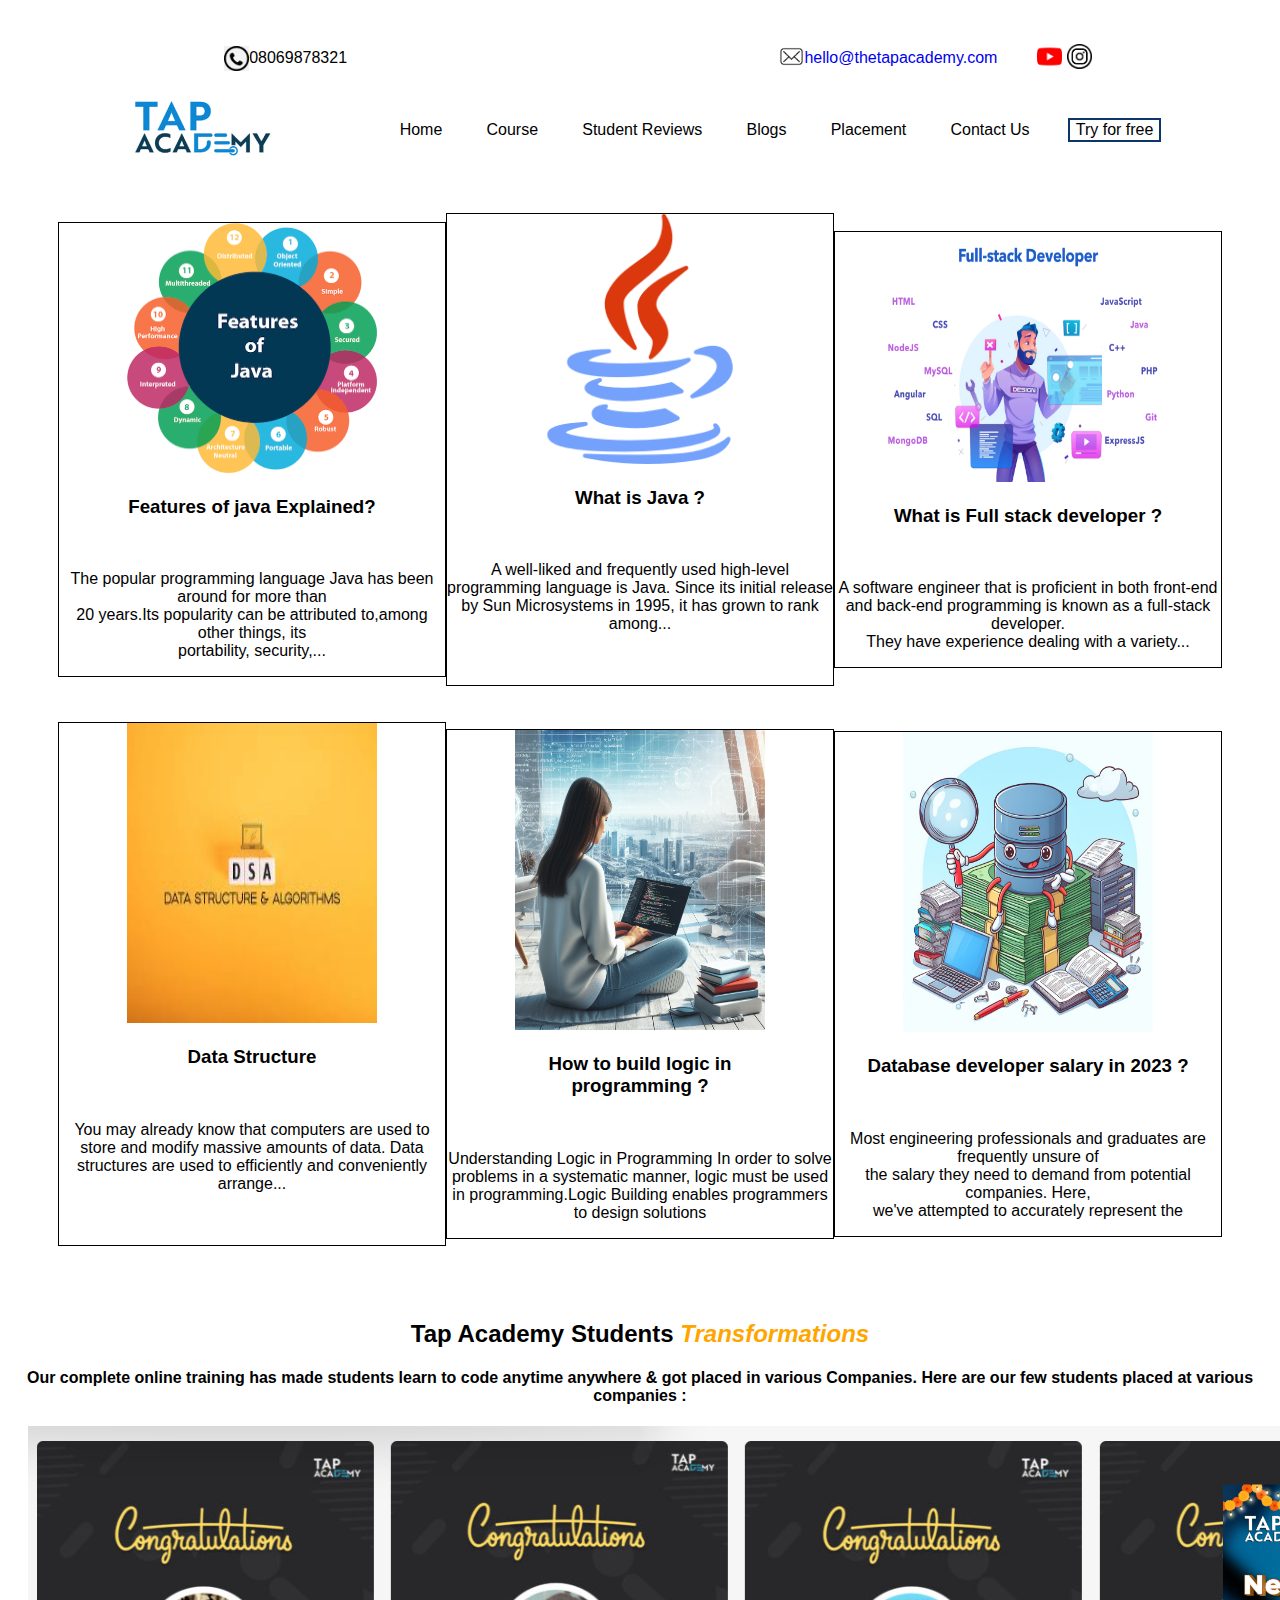
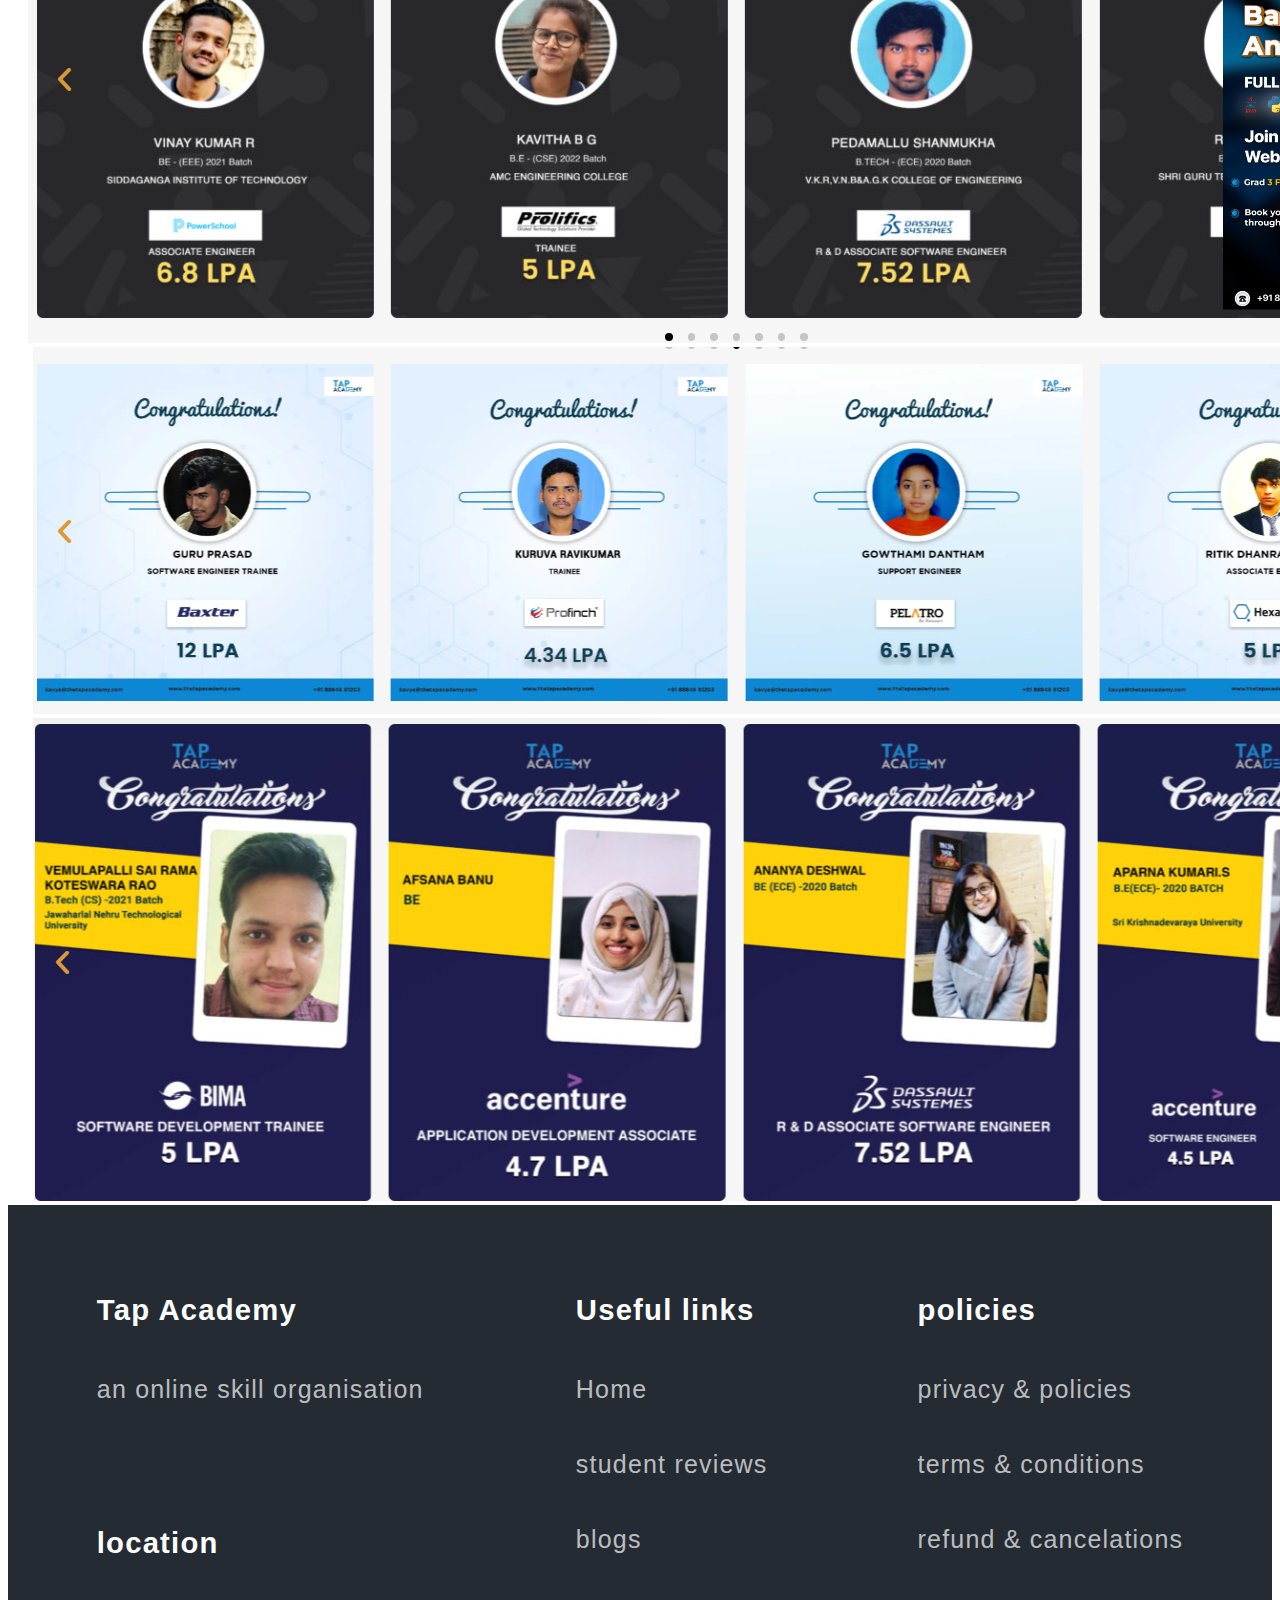
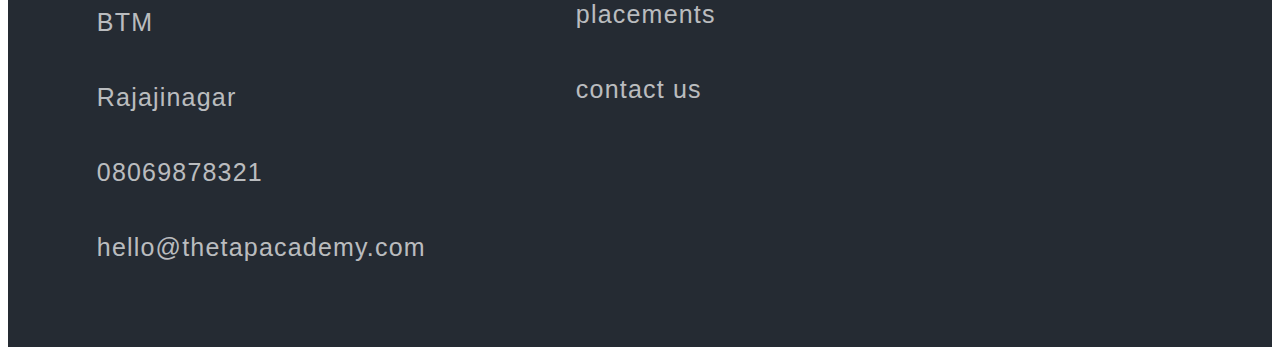
<file: Blogs.html>
<!DOCTYPE html>
<html lang="en">
<head>
    <meta charset="UTF-8">
    <meta name="viewport" content="width=device-width, initial-scale=1.0">
    <title>Home</title>
    <link rel="stylesheet" href="Style.css">
</head>
<body>
    <div class = "box">
        <div class = "box1"><img src="images/call.png" height="25" width="25" alt="">
            <p>08069878321</p>
        </div>
        <div class = "box2"> 
            <div class = "box3">
          <a href="mailto:hello@tapacademy.com"><img src="images/mail.png" height="25" width="25" alt=""></a>
          <a href="mailto:hello@tapacademy.com"><p>hello@thetapacademy.com</p></a>
        </div>
        <div class = "box4">
            <a href="https://www.youtube.com/@Tapacadlive"><img src="images/youtube.png"height="25" width="25" alt=""></a>
           <a href="https://www.instagram.com/p/ChMwJThv-pO/"> <img src="images/instagram.png"height = "25" width="25" alt=""></a>
        </div>
    </div>
    </div>
    <div class = "box5">
        <div class = "box6">
            <img src="images/tap academy.png" height="90"  alt="">
        </div>
        <div class = "box7">
        <div><a href="Home.html"><button>Home</button></a></div>
        <div class = "box8"><a href="Course.html"><button>Course</button></a></div>
        <div class = "box9"><a href="Student Reviews.html"><button>Student Reviews</button></a></div>
        <div class = "box10"><a href="Blogs.html"><button>Blogs</button></a></div>
        <div class = "box11"><a href="Placement.html"><button>Placement</button></a></div> 
        <div class = "box12"><a href="Contact Us.html"><button>Contact Us</button></a></div>
        <div class = "box13" style="font-weight: lighter #0C356A ; border: 2px solid ; color: #0C356A;"><a href="Try for free.html"><button>Try for free</button></a></div> 
        </div>
    </div>
    <br>
    <br>
    <div style="display: flex;align-items: center;justify-content: space-around;margin-left: 50px;margin-right: 50px;">
        <div style="width: 400px;border: 1px solid #000;text-align: center;">
            <img src="images/java-features.png" height="250" width="250" alt=""> 
            <h3>Features of java Explained?</h3>
            <br>
            <p>The popular programming language Java has been  around  for more than <br>              
                20 years.Its popularity  can be attributed to,among other things, its <br>             
                portability, security,...
            </p>
          </div>
          <div style="width: 400px;border: 1px solid #000;text-align: center;align-items: center;">
            <img src="images/java.png" alt="" height="250" width="250">
           <h3>What is Java ?</h3>
           <br>
           <p>A well-liked and frequently used high-level  programming language  is  Java. Since its initial release  by Sun Microsystems  in 1995, it has grown to rank among...</p>
           <br>
           <br>
          </div>
        <div style="width: 400px;border: 1px solid #000;text-align: center;">
            <img src="images/full-stack developer 1.webp" height="250" width="300" alt="">
            <h3>What is Full stack developer ?</h3>
            <br>
            <p>
                A software engineer that is proficient in both front-end and back-end programming is known as a full-stack developer.  <br>They have experience dealing with a variety...
            </p>
        </div>
    </div>
    <br>
    <br>
    <div style="display: flex;align-items: center;justify-content: space-around;margin-left: 50px;margin-right: 50px;">
        <div style="width: 400px;border: 1px solid #000;text-align: center;">
            <img src="images/Data structurre algorithms.jpg" height="300" width="250" alt="">
            <h3>Data Structure</h3>
            <br>
            <p>You may already know that computers are used to store and modify massive amounts of data. Data structures are used to efficiently  and conveniently arrange...
                <br>
                <br>
                <br>
            </p>
     </div>
       <div style="width: 400px;border: 1px solid #000;text-align: center;">
        <img src="images/Building logic.jpg"  height="300" width="250"alt="">
         <h3>How to build logic in  <br> programming ?</h3>
         <br>
         <p>Understanding Logic in Programming In order to solve problems  in a systematic manner, logic must be used in programming.Logic Building enables programmers to design solutions </p>
       </div>
        <div style="width: 400px;border: 1px solid #000;text-align: center;">
         <img src="images/DBMS.jpg" height="300" width="250" alt="">
         <h3>Database developer salary in 2023 ?</h3>
         <br>
         <p>Most engineering professionals and graduates are frequently unsure of  <br> the salary they need to demand from potential companies. Here,  <br>we've attempted to accurately represent the </p>
        </div>
    </div>
    <br>
    <br>
    <br>
  <h2  style="text-align: center;"> Tap Academy Students <span class="box401"><i>Transformations</i></span></h2>
    <h4 style="text-align: center;">Our complete online training has made students learn to code anytime anywhere & got placed in various Companies. Here are our few students placed at various companies :</h4>
        <div class = "box402">
            <img src="images/Placement 1 Blog.png" alt="">
        </div>
        <div class="box403">
            <img src="images/Placement 2 Blog.png" alt="">
            <img src="images/Placement Blog 3.png" alt="">
        </div>
        <div class="foot">
            <footer>
                <div>
                    <h3>Tap Academy</h3>
                    <a href=""><p>an online skill organisation</p></a>
                    <br>
                    <h3>location</h3>
                    <a href="https://maps.app.goo.gl/GAWvjrDmBSx46w6t9" target="_blank"><p>BTM</p></a>
                    <a href="https://maps.app.goo.gl/xKvNJ3pU5UeLboVF6" target="_blank"><p>Rajajinagar</p></a>
                    <a href="tel:08069878321"><p>08069878321</p></a>
                    <a href="mailto:hello@thetapacademy.com"><p>hello@thetapacademy.com</p></a>
                </div>
                <div>
                    <h3>Useful links</h3>
                    <a href="./index.html"><p>Home</p></a>
                    <a href="./Student Reviews.html "><p>student reviews</p></a>
                    <a href="./Blogs.html"><p>blogs</p></a>
                    <a href="./Placement.html"><p>placements</p></a>
                    <a href="./Contact Us.html"><p>contact us</p></a>

                </div>
                <div>
                    <h3>policies</h3>
                    <a href=""><p>privacy & policies</p></a>
                    <a href=""><p>terms & conditions</p></a>
                    <a href=""><p>refund & cancelations</p></a>
                </div>
            </footer>
        </div>
   </body>
</html>
</file>
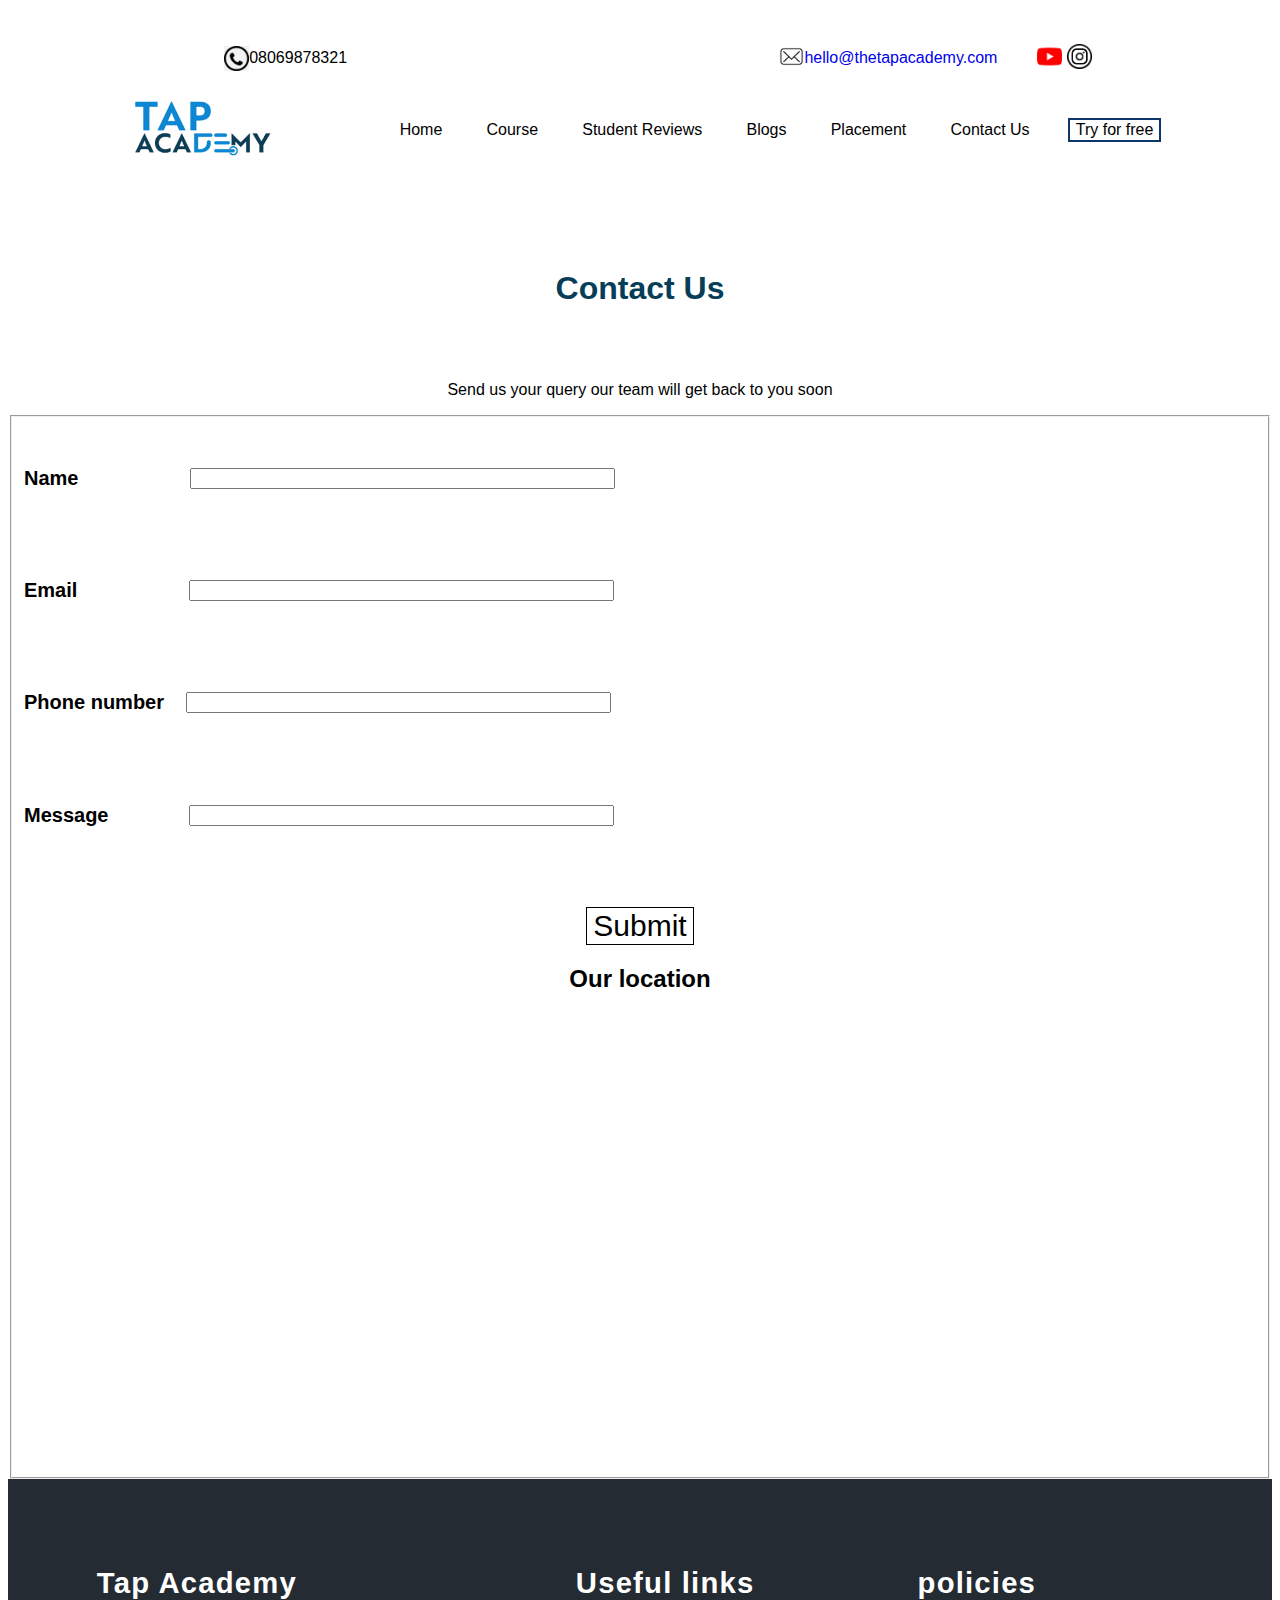
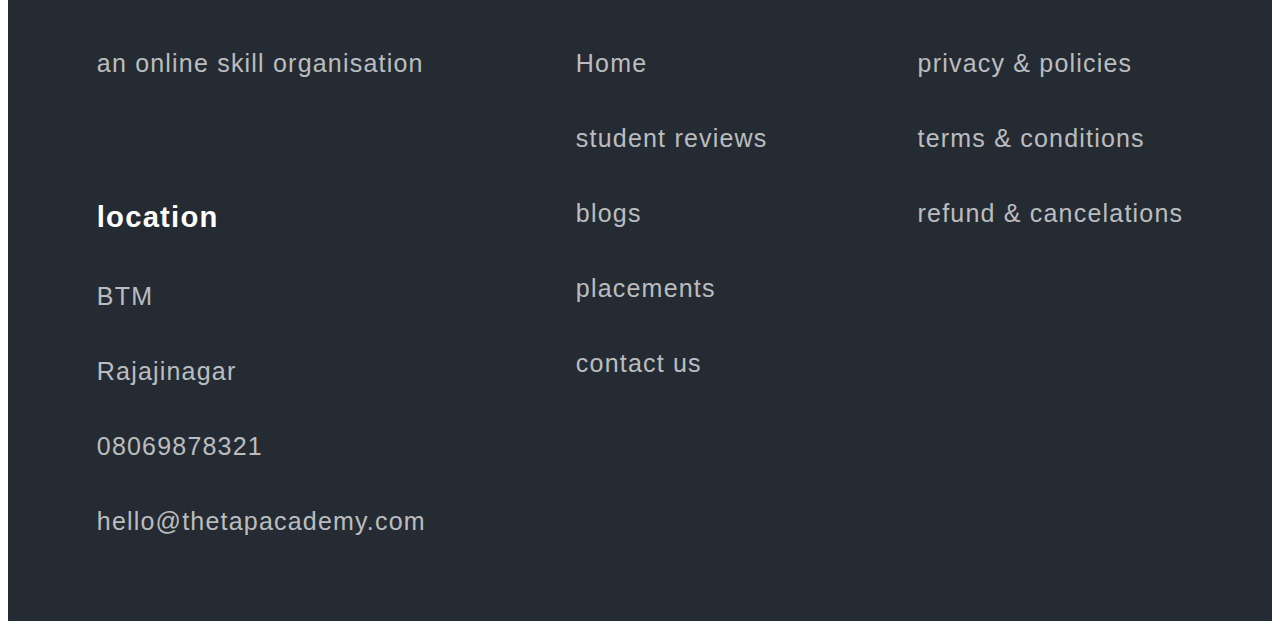
<file: Contact Us.html>
<!DOCTYPE html>
<html lang="en">
<head>
    <meta charset="UTF-8">
    <meta name="viewport" content="width=device-width, initial-scale=1.0">
    <title>Home</title>
    <link rel="stylesheet" href="Style.css">
</head>
<body>
    <div class = "box">
        <div class = "box1"><img src="images/call.png" height="25" width="25" alt="">
            <p>08069878321</p>
        </div>
        <div class = "box2"> 
            <div class = "box3">
            <a href="mailto:hello@tapacademy.com"><img src="images/mail.png" height="25" width="25" alt=""></a>
          <a href="mailto:hello@tapacademy.com"><p>hello@thetapacademy.com</p></a> 
        </div>
        <div class = "box4">
           <a href="https://www.youtube.com/@Tapacadlive"><img src="images/youtube.png"height="25" width="25" alt=""></a> 
          <a href="https://www.instagram.com/p/ChMwJThv-pO/"><img src="images/instagram.png"height = "25" width="25" alt=""></a>  
        </div>
    </div>
    </div>
    <div class = "box5">
        <div class = "box6">
            <img src="images/tap academy.png" height="90"  alt="">
        </div>
        <div class = "box7">
        <div><a href="index.html"><button>Home</button></a></div>
        <div class = "box8"><a href="Course.html"><button>Course</button></a></div>
        <div class = "box9"><a href="Student Reviews.html"><button>Student Reviews</button></a></div>
        <div class = "box10"><a href="Blogs.html"><button>Blogs</button></a></div>
        <div class = "box11"><a href="Placement.html"><button>Placement</button></a></div> 
        <div class = "box12"><a href="Contact Us.html"><button>Contact Us</button></a></div>
        <div class = "box13" style="font-weight: lighter #0C356A ; border: 2px solid ; color: #0C356A;"><a href="Try for free.html"><button>Try for free</button></a></div> 
        </div>
    </div>
    <br>
    <br>
    <br>
    <br>
  <h1 style="text-align: center;color: #053e56;">Contact Us</h1><br>
    <br>
   <p style="text-align: center;">Send us your query our team will get back to you soon</p>
<fieldset style="text-align: center;">
    <br>
    <form action="Response.html">
        <div class="box601">
            <div>
        <label for="name"><h4 style="font-size: 20px;">Name</h4></label>
            </div>
            <div>
                &nbsp;&nbsp;&nbsp;&nbsp;&nbsp;&nbsp;&nbsp;&nbsp;&nbsp;&nbsp;&nbsp;&nbsp;&nbsp;&nbsp;&nbsp;&nbsp;&nbsp;&nbsp;&nbsp;&nbsp;&nbsp;&nbsp;&nbsp;&nbsp;&nbsp;<input type="text" name="name" id="name"  size = "50" required>
            </div>
         </div>
        <br>
        <br>
      <div class="box602">
        <div class="box601">
            <div>
                <label for="email"><h4 style="font-size: 20px;">Email</h4>
               </div>
                <div>
                    &nbsp;&nbsp;&nbsp;&nbsp;&nbsp;&nbsp;&nbsp;&nbsp;&nbsp;&nbsp;&nbsp;&nbsp;&nbsp;&nbsp;&nbsp;&nbsp;&nbsp;&nbsp;&nbsp;&nbsp;&nbsp;&nbsp;&nbsp;&nbsp;&nbsp;<input type="email" name="E-mail" id="email"  size = "50" pattern = "[a-zA-Z0-9._%+-]+@[a-zA-Z0-9.-]+\.[a-zA-Z]{2,4}"required>
                </div>
           </div>
            <br>
            <br>
            <div class = "box601">
                <div>
                    <label for="number"><h4 style="font-size: 20px;">Phone number</h4>
                </div>
                <div>
                    &nbsp;&nbsp;&nbsp;&nbsp;&nbsp;<input type="tel" name="numbers" id="numbers" size = "50" pattern = "[6-9][0-9]{9}" required>
                </div>
            </div>
            <br>
            <br>
            <div class="box601">
                <div>
                    <label for="messsage"><h4 style="font-size: 20px;">Message</h4>
                </div>
                <div>
                    &nbsp;&nbsp;&nbsp;&nbsp;&nbsp;&nbsp;&nbsp;&nbsp;&nbsp;&nbsp;&nbsp;&nbsp;&nbsp;&nbsp;&nbsp;&nbsp;&nbsp;&nbsp;<input type="text" name="message" id="Message" size = "50" required >
                </div>
            </div>
      </div>
        <br>
        <br>
        <br>
        <a href="Response.html"><button style="font-size: 30px; border: 1px black solid;">Submit</button></a>
         <div class="">
            <h2>Our location</h2>
            <iframe src="https://www.google.com/maps/embed?pb=!1m18!1m12!1m3!1d3888.866204424284!2d77.60805687484445!3d12.916319716088303!2m3!1f0!2f0!3f0!3m2!1i1024!2i768!4f13.1!3m3!1m2!1s0x3bae3d6411bbb945%3A0x884e5e751a18bc1!2sTAP%20Academy%20BTM!5e0!3m2!1sen!2sin!4v1699103696045!5m2!1sen!2sin" width="600" height="450" style="border:0;" allowfullscreen="" loading="lazy" referrerpolicy="no-referrer-when-downgrade"></iframe>
    
         </div>
        
    </form>
</fieldset>
<div class="foot">
    <footer>
        <div>
            <h3>Tap Academy</h3>
            <a href=""><p>an online skill organisation</p></a>
            <br>
            <h3>location</h3>
            <a href="https://maps.app.goo.gl/GAWvjrDmBSx46w6t9" target="_blank"><p>BTM</p></a>
            <a href="https://maps.app.goo.gl/xKvNJ3pU5UeLboVF6" target="_blank"><p>Rajajinagar</p></a>
            <a href="tel:08069878321"><p>08069878321</p></a>
            <a href="mailto:hello@thetapacademy.com"><p>hello@thetapacademy.com</p></a>
        </div>
        <div>
            <h3>Useful links</h3>
            <a href="./index.html"><p>Home</p></a>
            <a href="./Student Reviews.html"><p>student reviews</p></a>
            <a href="./Blogs.html"><p>blogs</p></a>
            <a href="./Placement.html"><p>placements</p></a>
            <a href="./Contact Us.html"><p>contact us</p></a>

        </div>
        <div>
            <h3>policies</h3>
            <a href=""><p>privacy & policies</p></a>
            <a href=""><p>terms & conditions</p></a>
            <a href=""><p>refund & cancelations</p></a>
        </div>
    </footer>
</div>
   </body>
</html>
</file>
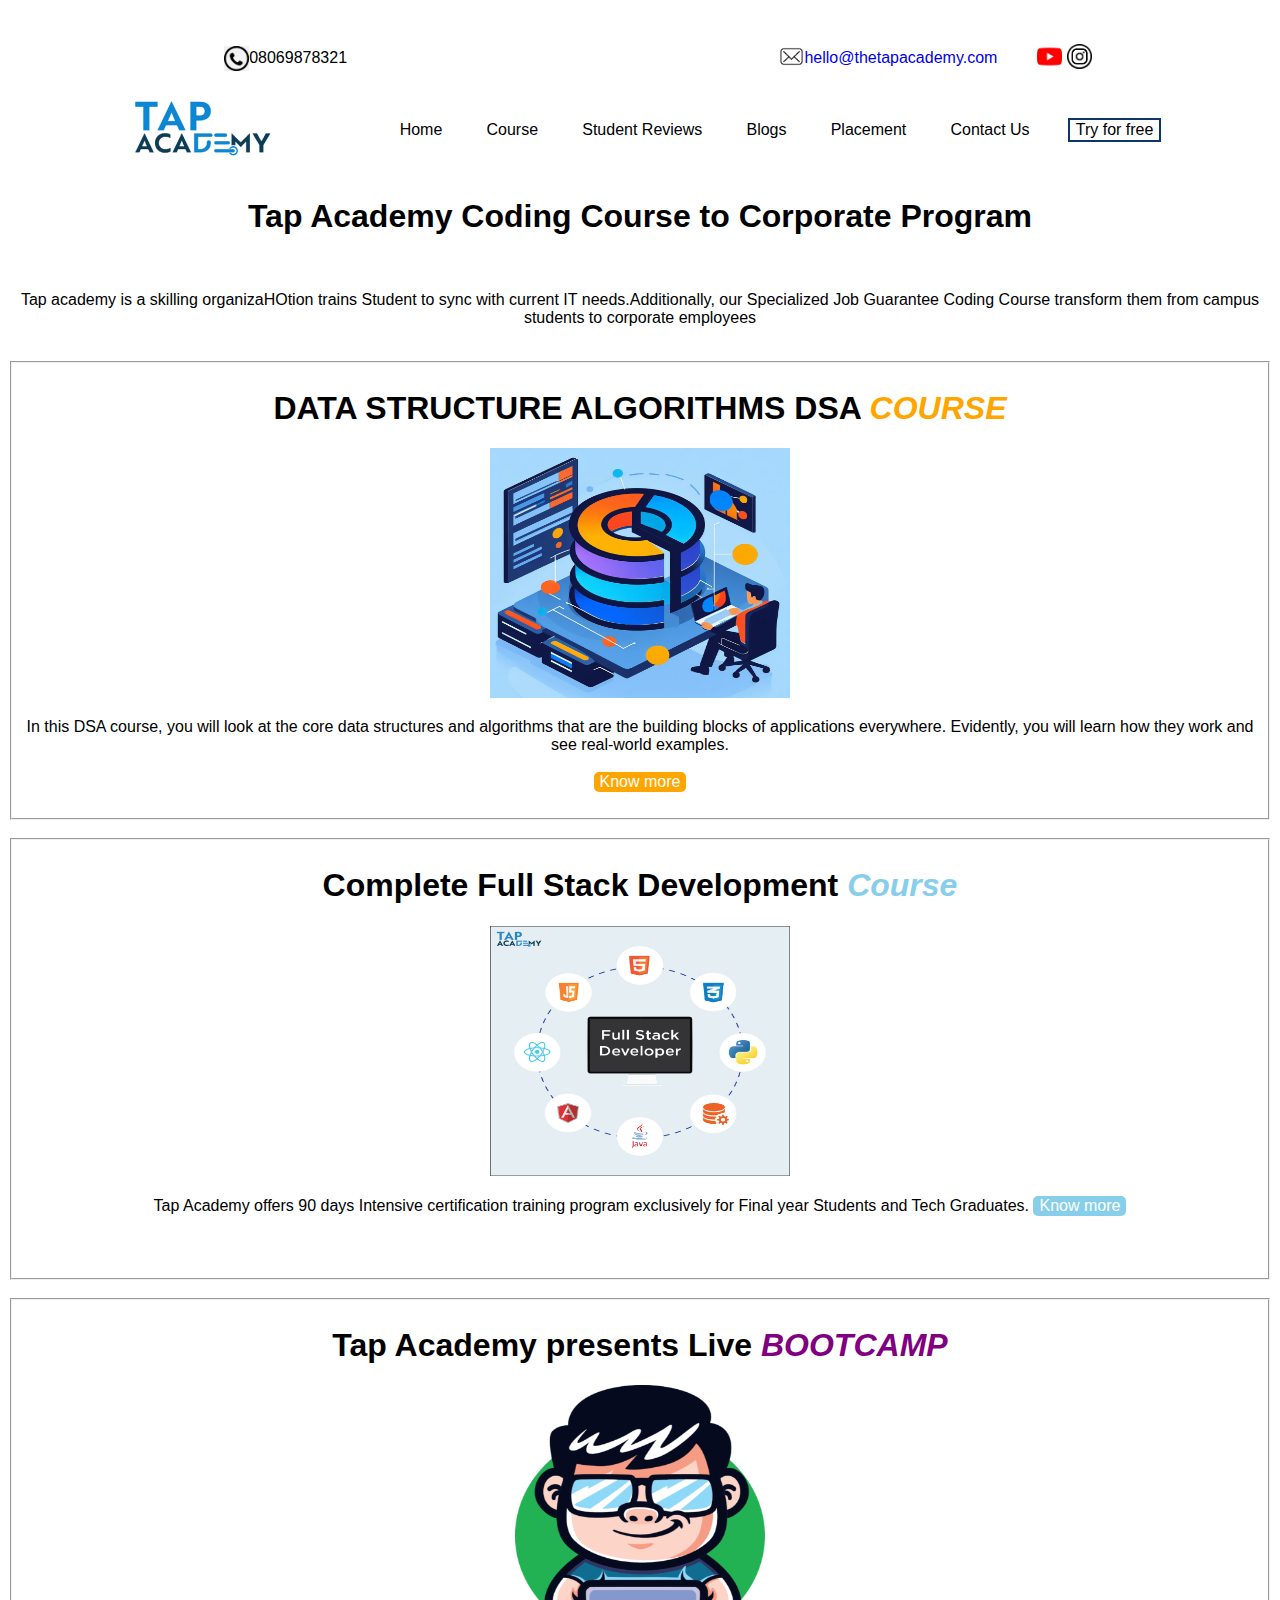
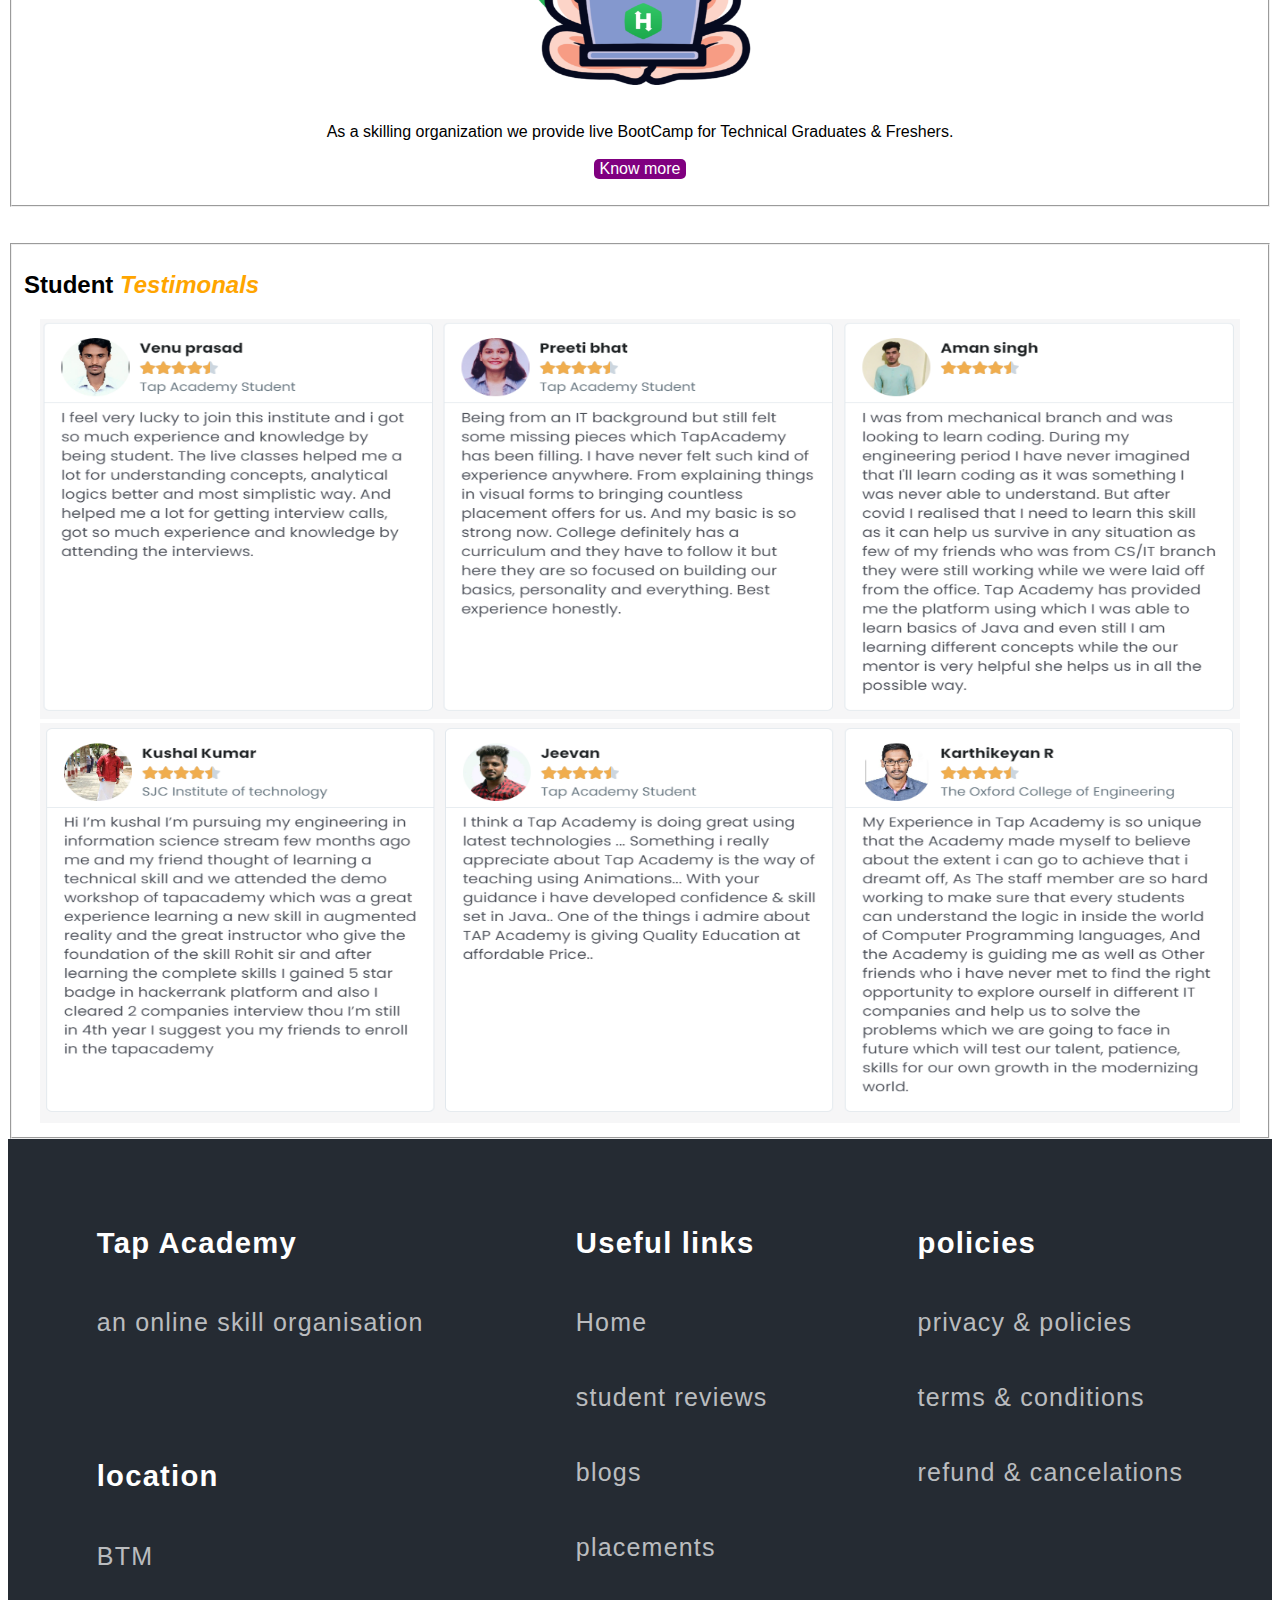
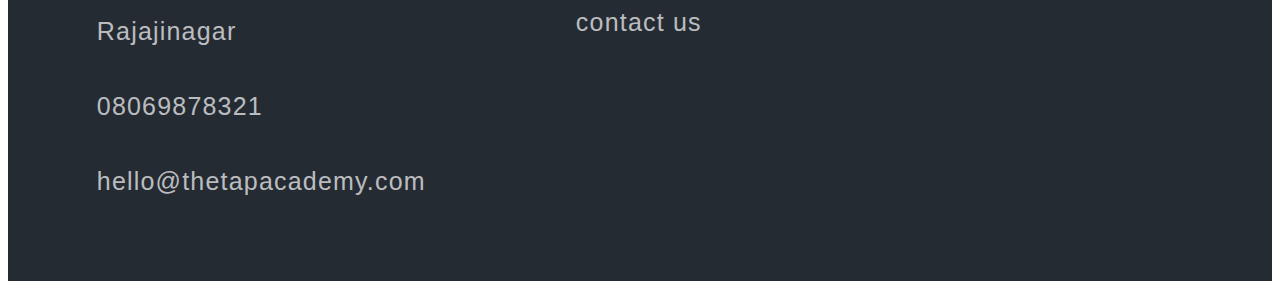
<file: Course.html>
<!DOCTYPE html>
<html lang="en">
<head>
    <meta charset="UTF-8">
    <meta name="viewport" content="width=device-width, initial-scale=1.0">
    <title>Home</title>
    <link rel="stylesheet" href="Style.css">
</head>
<body>
    <div class = "box">
        <div class = "box1"><img src="images/call.png" height="25" width="25" alt="">
            <p>08069878321</p>
        </div>
        <div class = "box2"> 
            <div class = "box3">
           <a href="mailto:hello@thetapacademy.com"><img src="images/mail.png" height="25" width="25" alt=""></a> 
           <a href="mailto:hello@thetapacademy.com"><p>hello@thetapacademy.com</p></a>
        </div>
        <div class = "box4">
           <a href="https://www.youtube.com/@Tapacadlive"><img src="images/youtube.png"height="25" width="25" alt=""></a> 
            <a href="https://www.instagram.com/p/ChMwJThv-pO/"><img src="images/instagram.png"height = "25" width="25" alt=""></a>
        </div>
    </div>
    </div>
    <div class = "box5">
        <div class = "box6">
            <img src="images/tap academy.png" height="90"  alt="">
        </div>
        <div class = "box7">
        <div><a href="index.html"><button>Home</button></a></div>
        <div class = "box8"><a href="Course.html"><button>Course</button></a></div>
        <div class = "box9"><a href="Student Reviews.html"><button>Student Reviews</button></a></div>
        <div class = "box10"><a href="Blogs.html"><button>Blogs</button></a></div>
        <div class = "box11"><a href="Placement.html"><button>Placement</button></a></div> 
        <div class = "box12"><a href="Contact Us.html"><button>Contact Us</button></a></div>
        <div class = "box13" style="font-weight: lighter #0C356A ; border: 2px solid ; color: #0C356A;"><a href="Try for free.html"><button>Try for free</button></a></div> 
        </div>
    </div>
        <div style="text-align: center;">
            <h1><b>
                Tap Academy Coding Course to Corporate Program
               </b></h1>
        </div>
        <br>
               <p style="text-align: center;">Tap academy is a skilling organizaHOtion trains Student to sync with current IT needs.Additionally, our Specialized Job Guarantee 
                Coding Course transform them from campus students to corporate employees</p>
    <br>
    <fieldset>
          <h1 style="text-align: center;">
                DATA STRUCTURE ALGORITHMS DSA <span class="box202"><i>COURSE</i></span>
            </h1>
            <div style="text-align: center;">
                <img src="images/DSA1 ege.jpg" height="250" width="300" alt="">
            </div>
        <P style="text-align: center;">In this DSA course, you will look at the core data structures and algorithms that are the building blocks of applications everywhere. Evidently, you will learn how they work and see real-world examples. <br>
          <br>
           <a href="Data structure and algorithms.html"><button class="box203" style="color: white;">Know more</button></a>
        </P>

    </fieldset>
    <br>
    <fieldset>
       
            <h1 style="text-align: center;">
                Complete Full Stack Development <span class="box204"><i>Course</i></span>
            </h1>
            <div class = "box205">
                <img src="images/full-stack-web-developer-1024x1024.jpg" height="250" width="300" alt="">
            </div>
           
            <p style="text-align: center;">
                Tap Academy offers 90 days Intensive certification training program exclusively for Final year Students and Tech Graduates.
                <a href="Full stack web development.html"><button  class = "box206">Know more</button></a>
            </p>
            <br>
            <br>
    </fieldset>
    <br>
    <fieldset>
            <h1 style="text-align: center;">
                Tap Academy presents Live <span class="box207"><i>BOOTCAMP</i></span>
            </h1>
            <div style="text-align: center;"><img src="images/Group-543-1.png" height="300" width="250"   alt=""></div>
            <br>
            <p style="text-align: center;">
                As a skilling organization we provide live BootCamp for Technical Graduates & Freshers.
                <br>
                <br>
                <a href="Bootcamp.html"><button class="box208">Know more</button></a>
            </p>
    </fieldset>
    <br>
    <br>
    <fieldset>
        <h2>Student <span style="color: orange;"><i>Testimonals</i></span></h2>
        <div style="text-align: center;">
            <img src="images/Review 2 (1).png"height="400px" width="1200px"  alt="">
            <img src="images/Review 2 (2).png"height="400px" width="1200px" alt="">
        </div>
    </fieldset>
    <div class="foot">
        <footer>
            <div>
                <h3>Tap Academy</h3>
                <a href=""><p>an online skill organisation</p></a>
                <br>
                <h3>location</h3>
                <a href="https://maps.app.goo.gl/GAWvjrDmBSx46w6t9" target="_blank"><p>BTM</p></a>
                <a href="https://maps.app.goo.gl/xKvNJ3pU5UeLboVF6" target="_blank"><p>Rajajinagar</p></a>
                <a href="tel:08069878321"><p>08069878321</p></a>
                <a href="mailto:hello@thetapacademy.com"><p>hello@thetapacademy.com</p></a>
            </div>
            <div>
                <h3>Useful links</h3>
                <a href="./index.html"><p>Home</p></a>
                <a href="./Student Reviews.html"><p>student reviews</p></a>
                <a href="./Blogs.html"><p>blogs</p></a>
                <a href="./Placement.html"><p>placements</p></a>
                <a href="./Contact Us.html"><p>contact us</p></a>

            </div>
            <div>
                <h3>policies</h3>
                <a href=""><p>privacy & policies</p></a>
                <a href=""><p>terms & conditions</p></a>
                <a href=""><p>refund & cancelations</p></a>
            </div>
        </footer>
    </div>
  </body>
</html>
</file>
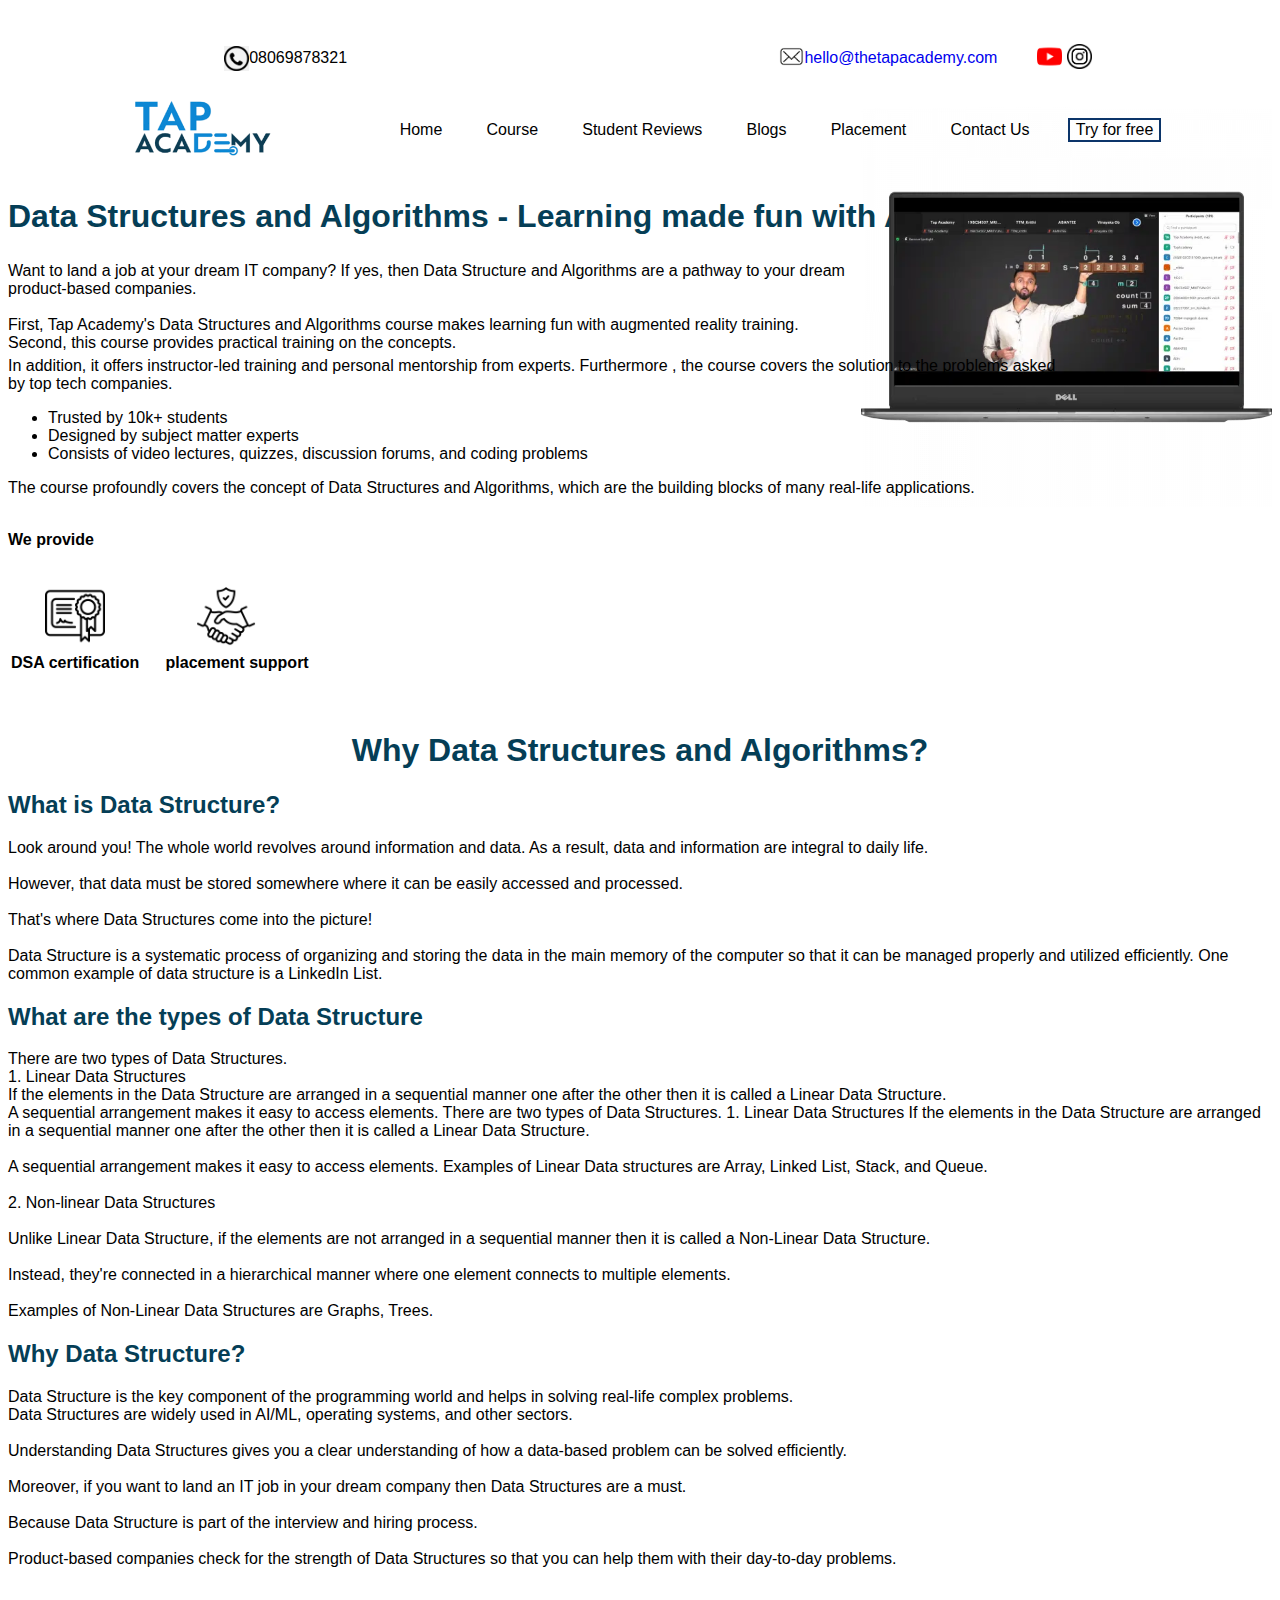
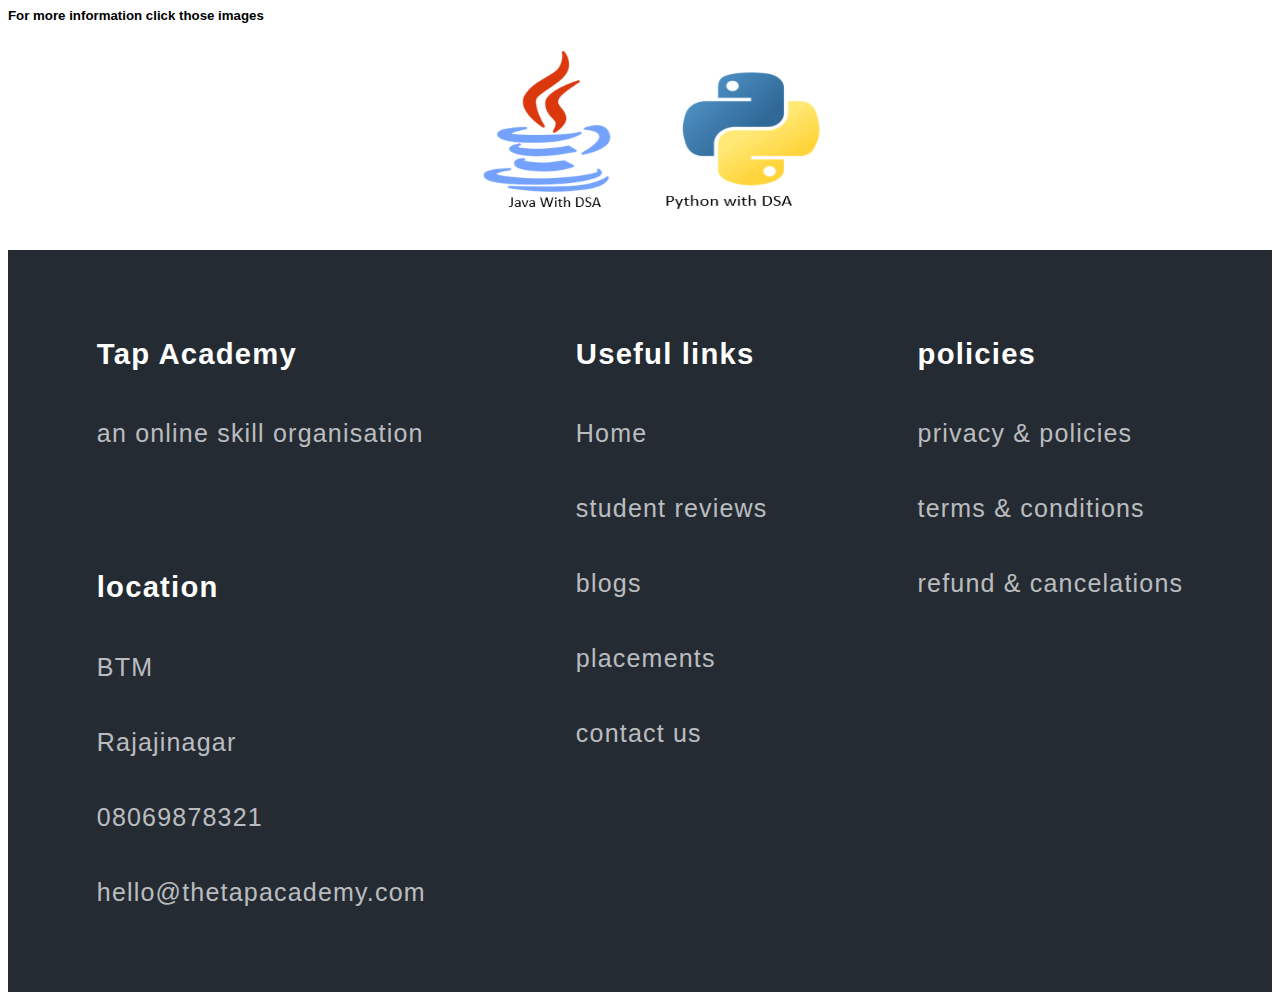
<file: Data structure and algorithms.html>
<!DOCTYPE html>
<html lang="en">
<head>
    <meta charset="UTF-8">
    <meta name="viewport" content="width=device-width, initial-scale=1.0">
    <title>Home</title>
    <link rel="stylesheet" href="Style.css">
</head>
<body>
    <div class = "box">
        <div class = "box1"><img src="images/call.png" height="25" width="25" alt="">
            <p>08069878321</p>
        </div>
        <div class = "box2"> 
            <div class = "box3">
                <a href="mailto:hello@thetapacademy.com"><img src="images/mail.png" height="25" width="25" alt=""></a> 
                <a href="mailto:hello@thetapacademy.com"><p>hello@thetapacademy.com</p></a>
             </div>
             <div class = "box4">
                <a href="https://www.youtube.com/@Tapacadlive"><img src="images/youtube.png"height="25" width="25" alt=""></a> 
                 <a href="https://www.instagram.com/p/ChMwJThv-pO/"><img src="images/instagram.png"height = "25" width="25" alt=""></a>
        </div>
    </div>
    </div>
    <div class = "box5">
        <div class = "box6">
            <img src="images/tap academy.png" height="90"  alt="">
        </div>
        <div class = "box7">
        <div><a href="index.html"><button>Home</button></a></div>
        <div class = "box8"><a href="Course.html"><button>Course</button></a></div>
        <div class = "box9"><a href="Student Reviews.html"><button>Student Reviews</button></a></div>
        <div class = "box10"><a href="Blogs.html"><button>Blogs</button></a></div>
        <div class = "box11"><a href="Placement.html"><button>Placement</button></a></div> 
        <div class = "box12"><a href="Contact Us.html"><button>Contact Us</button></a></div>
        <div class = "box13" style="font-weight: lighter #0C356A ; border: 2px solid ; color: #0C356A;"><a href="Try for free.html"><button>Try for free</button></a></div> 
        </div>
    </div>
   <div class="box212">
    <h1 style="color: #053e56;">
        Data Structures and Algorithms - Learning made fun with AR
    </h1>
   </div>
    <div class = "box211">
        <p style="width: auto;">
            Want to land a job at your dream IT company? If yes, then Data Structure and Algorithms are a pathway to your dream product-based companies. 
            <br>
           <br>
            First, Tap Academy's Data Structures and Algorithms course makes learning fun 
            with augmented reality training. Second, this course provides practical training on the concepts.
         </p>
         <img src="images/Data structure and algorithm AR.webp" height="400" width="600" alt="">
    </div>
<div style="margin-top: 0px;">
    In addition, it offers instructor-led training and personal mentorship from experts. 
 Furthermore , the course covers the solution to the problems asked  <br>by top tech companies.
 <ul>
    <li>Trusted by 10k+ students </li>
    <li>Designed by subject matter experts</li>
    <li>Consists of video lectures, quizzes, discussion forums, and coding problems</li>
 </ul>
</div>
      <p>
        The course profoundly covers the concept of Data Structures and Algorithms, which are the building blocks of many real-life applications.
      </p>
      <br>
      <b>We provide</b>
       <pre>
        <table>
            <tr>
            <th><img src="images/certificate.png" height="60" width="60" alt=""></th> <th><img src="images/trust.png" height="60" width="60" alt=""></th>
        </tr>
        <tr>
            <th>DSA certification</th> <th>     placement support</th>
        </tr>
        </table>
       </pre>
       
        <h1 style="text-align: center; color: #053e56;">
            Why Data Structures and Algorithms?
        </h1>
      <div>
        
       <h2 style="color: #053e56;">
        What is Data Structure?
       </h2>
       <p>
        Look around you! The whole world revolves around information and data. As a result, data and information are integral to daily life.
        <br>
        <br>
        However, that data must be stored somewhere where it can be easily accessed and processed.
        <br>
        <br>
        That's where Data Structures come into the picture! 
        <br>
        <br>
        Data Structure is a systematic process of organizing and storing the data in the main memory of the computer so that it can be managed properly and utilized efficiently. One common example of data structure is a LinkedIn List. 
        <h2 style="color: #053e56;">
            What are the types of Data Structure
        </h2>
            There are two types of Data Structures.
            <br>
            1. Linear Data Structures
            <br>
            If the elements in the Data Structure are arranged in a sequential manner one after the other then it is called a Linear Data Structure.
           <br>
           A sequential arrangement makes it easy to access elements.  
           There are two types of Data Structures.
1. Linear Data Structures
If the elements in the Data Structure are arranged in a sequential manner one after the other then it is called a Linear Data Structure.
<br>
<br>
A sequential arrangement makes it easy to access elements. 
Examples of Linear Data structures are Array, Linked List, Stack, and Queue.
<br>
<br>
 2. Non-linear Data Structures
<br>
<br>
Unlike Linear Data Structure, if the elements are not arranged in a sequential manner then it is called a Non-Linear Data Structure.
<br>
<br>
Instead, they're connected in a hierarchical manner where one element connects to multiple elements. 
<br>
<br>
Examples of Non-Linear Data Structures are Graphs, Trees. 
    </p>
    <h2 style="color: #053e56;">
        Why Data Structure?
    </h2>
    <p>
        Data Structure is the key component of the programming world and helps in solving real-life complex problems.
<br>
Data Structures are widely used in AI/ML, operating systems, and other sectors.
<br>
<br>
Understanding Data Structures gives you a clear understanding of how a data-based problem can be solved efficiently. 
<br>
<br>
Moreover, if you want to land an IT job in your dream company then Data Structures are a must.
<br>
<br>
Because Data Structure is part of the interview and hiring process.
<br>
<br>
Product-based companies check for the strength of Data Structures so that you can help them with their day-to-day problems. 
<br>
<br>   <h5>For more information click those images</h5>
    </p>
   
    <div class="box216">
        <div> <a href="https://www.youtube.com/watch?v=wMUlMLuwuOc&list=PLU83Ru7iGtAvP1rqt65MCDSBPFCzUKGXG&index=3"><img src="images/Java with DSA.png"  height="200" width="200"></a></div>
        <div><a href="https://www.youtube.com/watch?v=NpKNJQo8AAg&list=PLU83Ru7iGtAsGpI5IlZhoVFp2PUGHSNeL&index=3&ab_channel=TAPACADEMY"><img src="images/Python with DSA.png" height="190" width="190" alt=""></a></div>
    </p>
    </div>
      
      
      </div>
      <div class="foot">
        <footer>
            <div>
                <h3>Tap Academy</h3>
                <a href=""><p>an online skill organisation</p></a>
                <br>
                <h3>location</h3>
                <a href="https://maps.app.goo.gl/GAWvjrDmBSx46w6t9" target="_blank"><p>BTM</p></a>
                <a href="https://maps.app.goo.gl/xKvNJ3pU5UeLboVF6" target="_blank"><p>Rajajinagar</p></a>
                <a href="tel:08069878321"><p>08069878321</p></a>
                <a href="mailto:hello@thetapacademy.com"><p>hello@thetapacademy.com</p></a>
            </div>
            <div>
                <h3>Useful links</h3>
                <a href="./index.html"><p>Home</p></a>
                <a href="./Student Reviews.html"><p>student reviews</p></a>
                <a href="./Blogs.html"><p>blogs</p></a>
                <a href="./Placement.html"><p>placements</p></a>
                <a href="./Contact Us.html"><p>contact us</p></a>

            </div>
            <div>
                <h3>policies</h3>
                <a href=""><p>privacy & policies</p></a>
                <a href=""><p>terms & conditions</p></a>
                <a href=""><p>refund & cancelations</p></a>
            </div>
        </footer>
    </div>
    
</body>
</html>
</file>
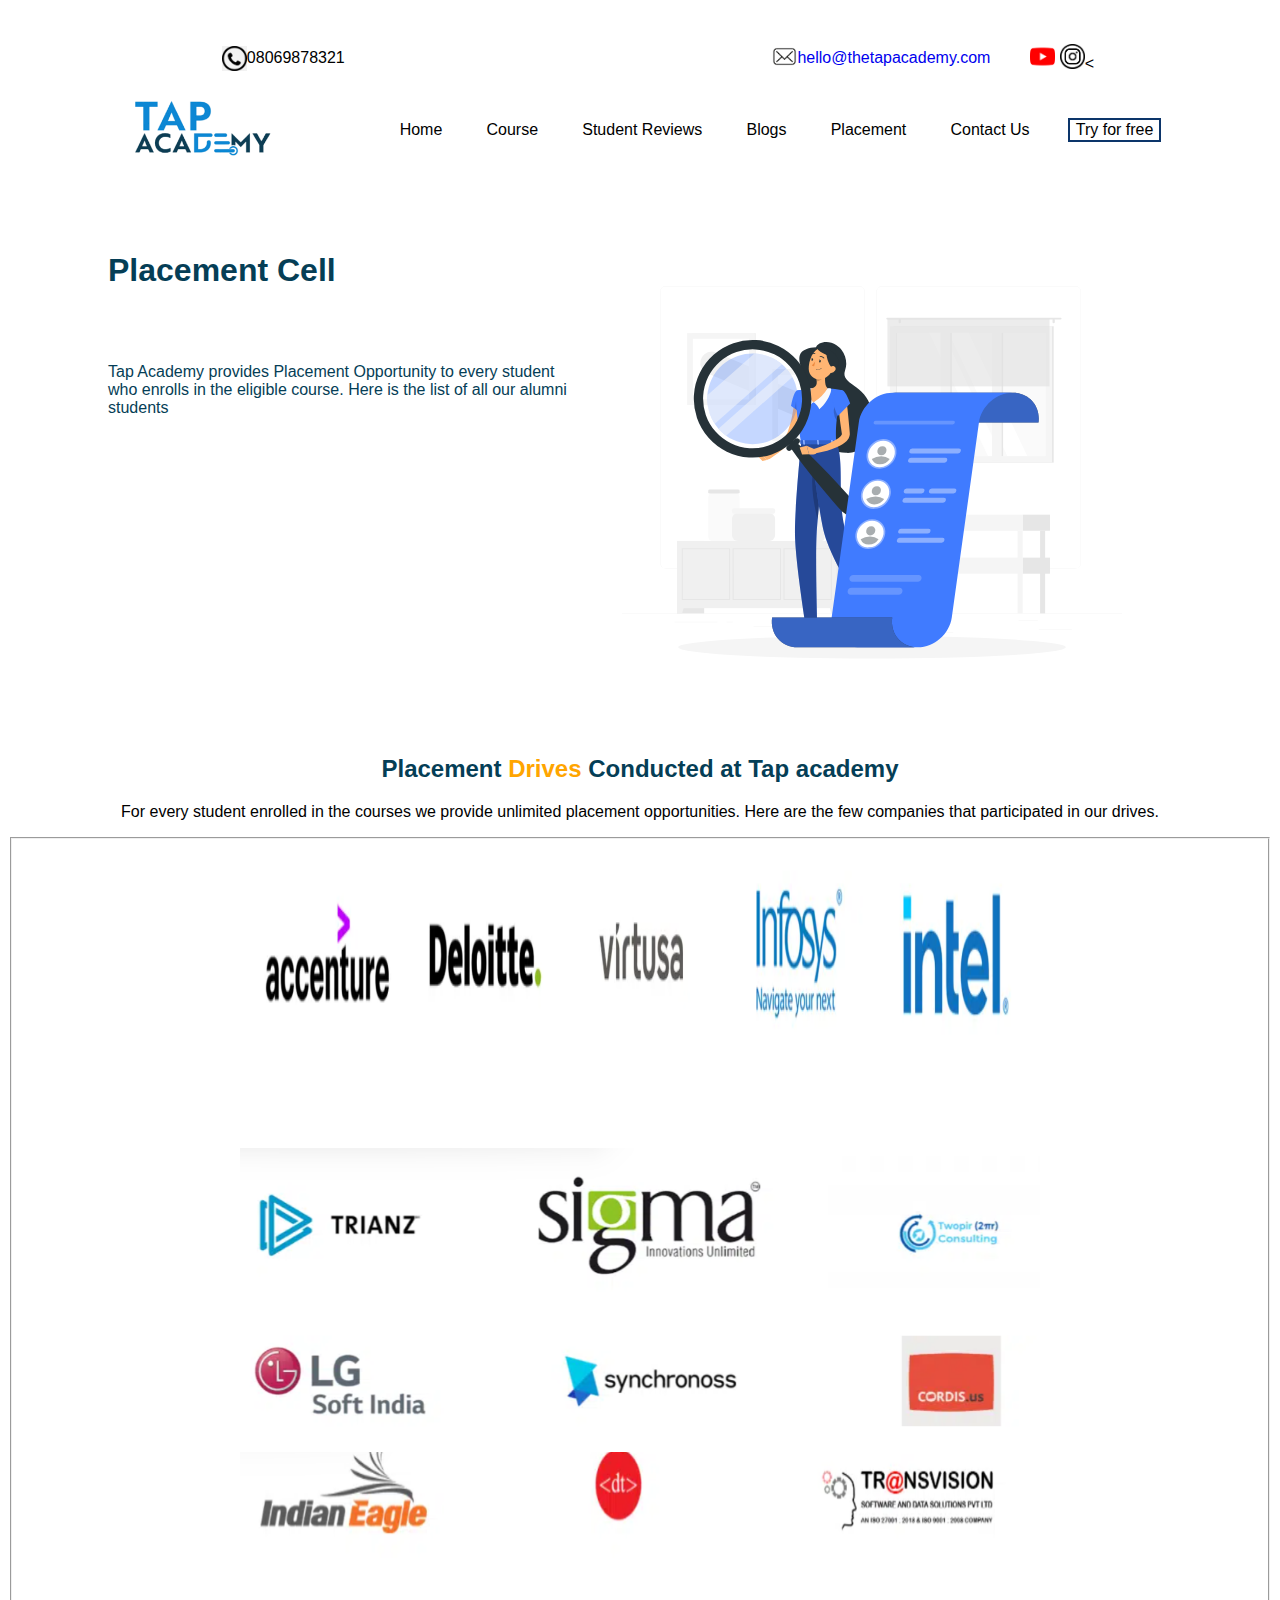
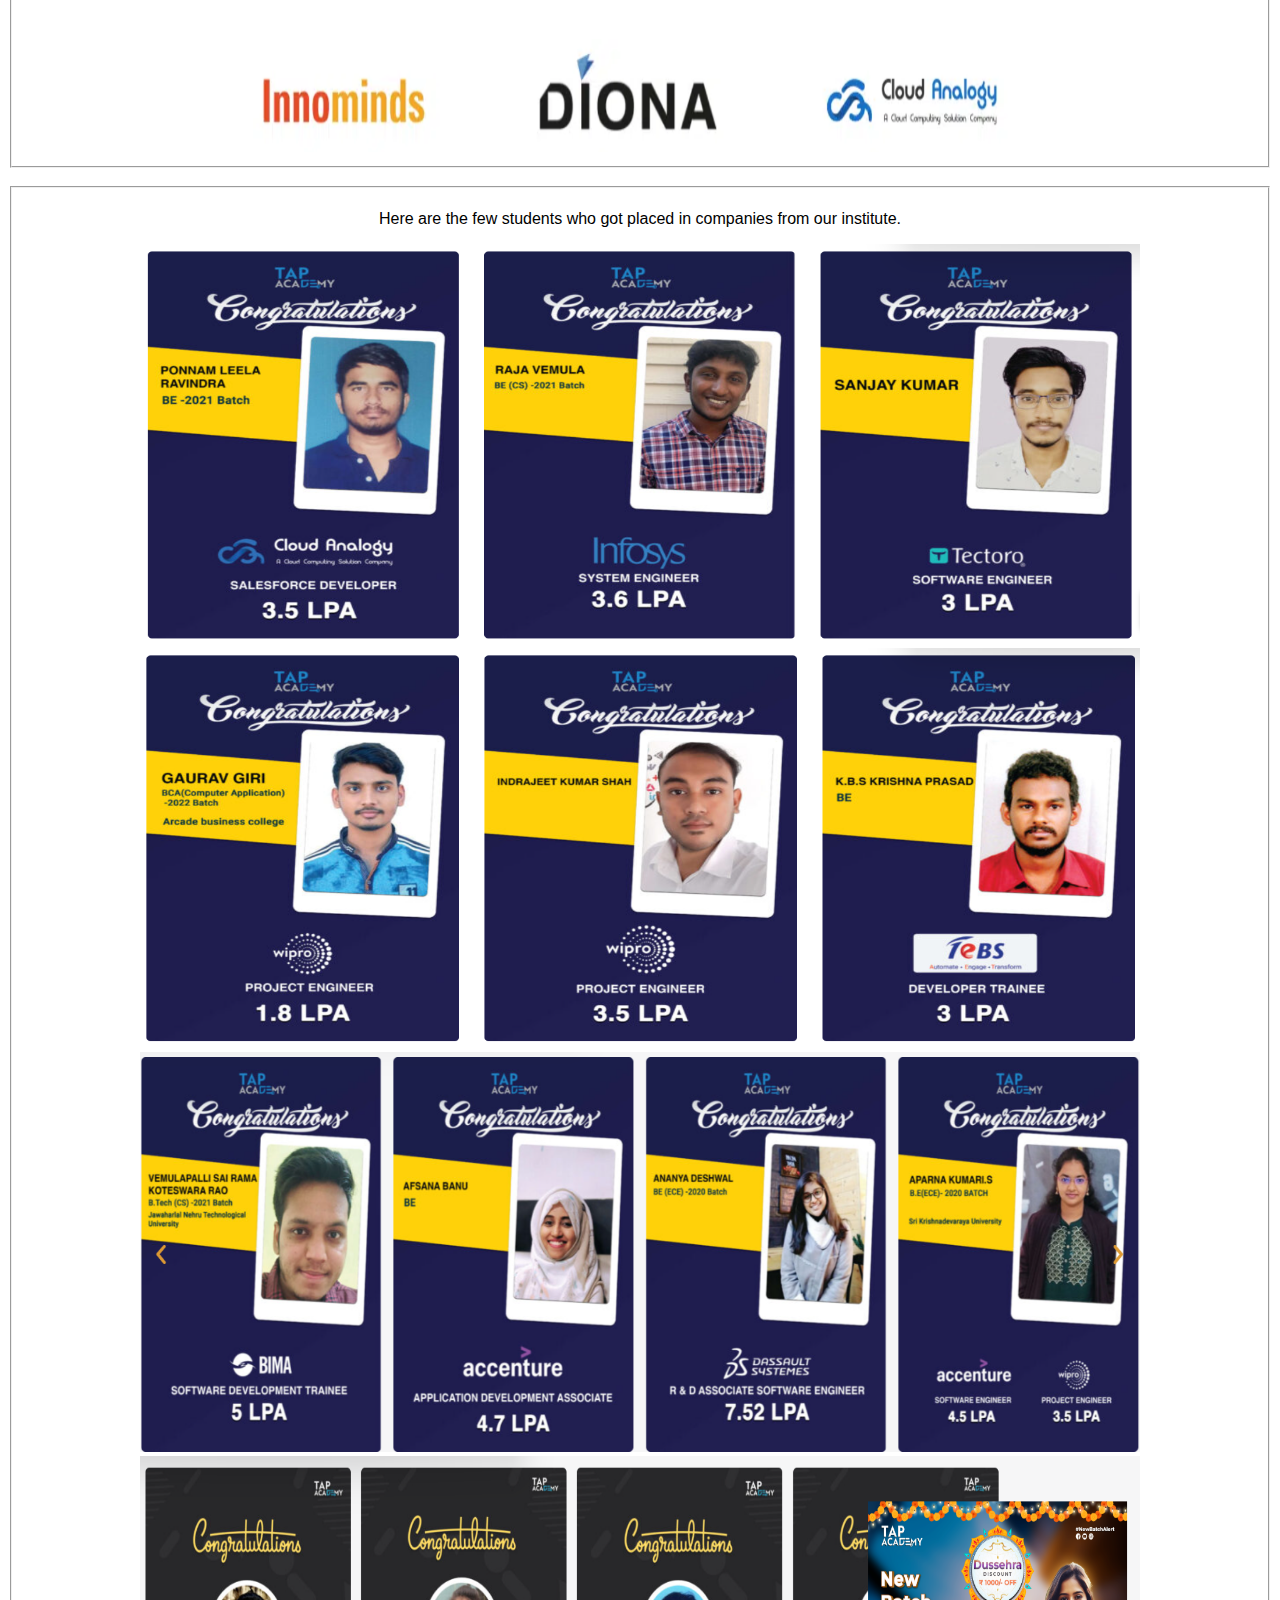
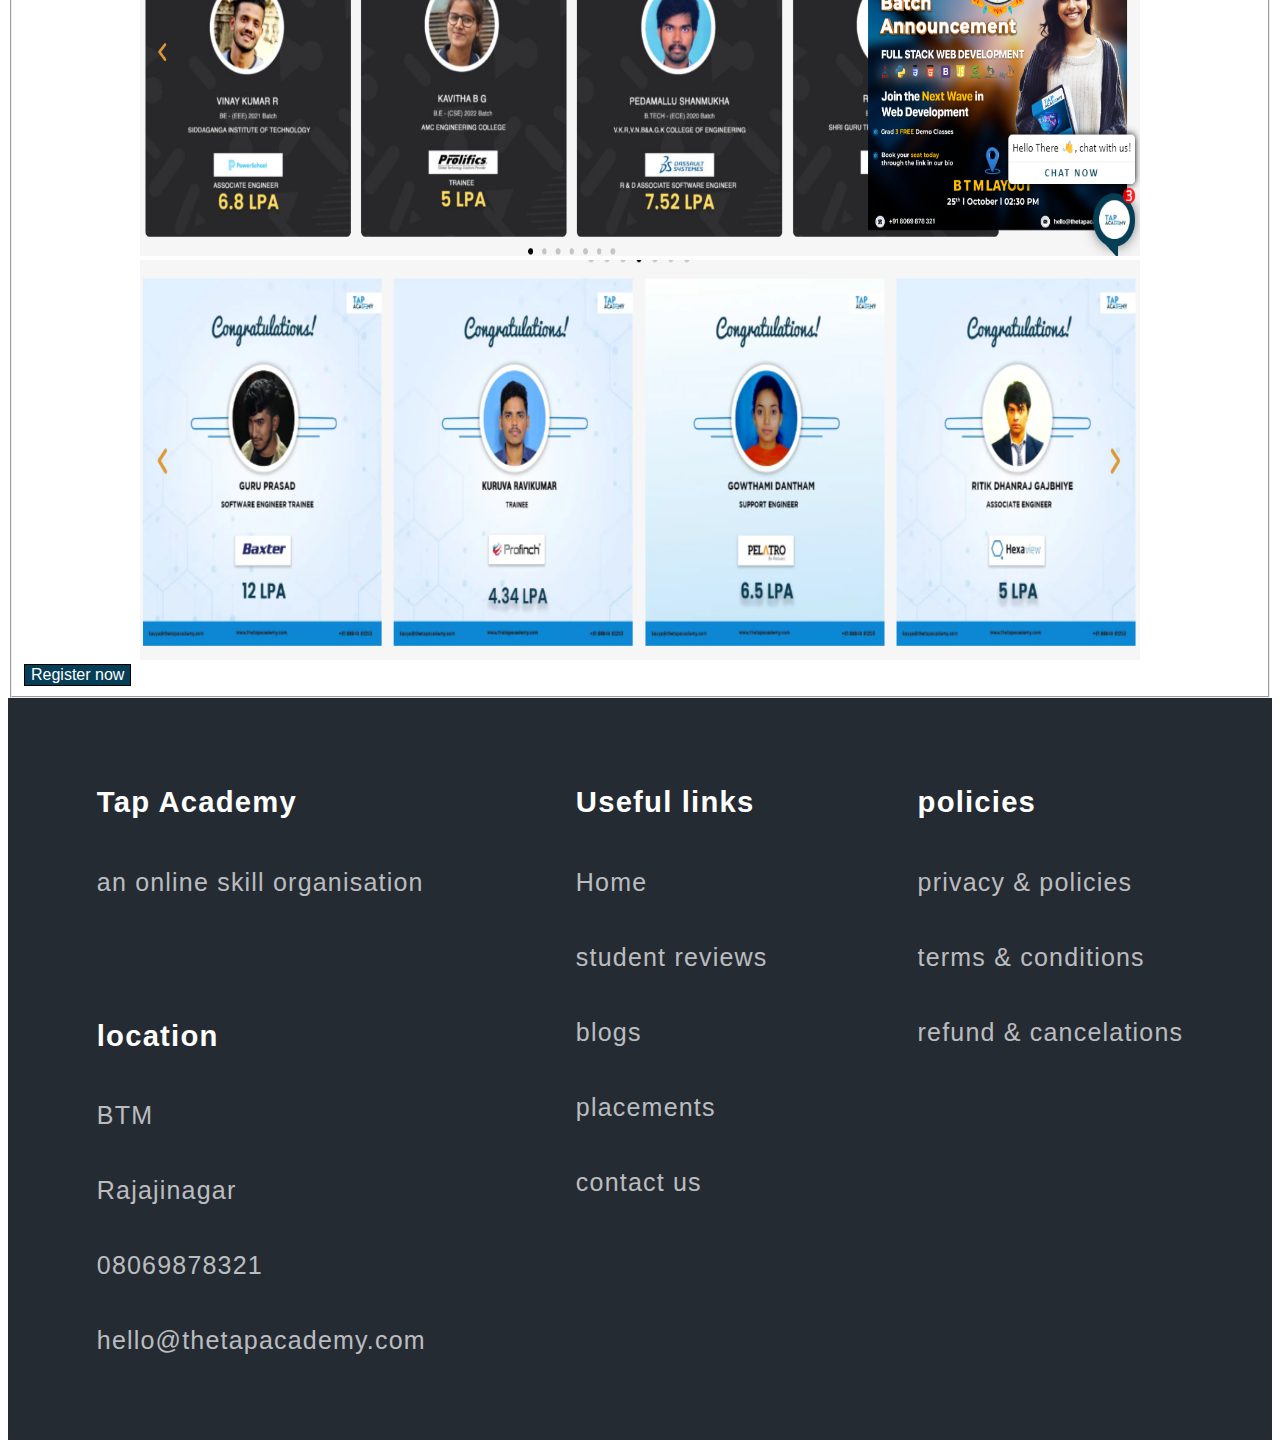
<file: Placement.html>
<!DOCTYPE html>
<html lang="en">
<head>
    <meta charset="UTF-8">
    <meta name="viewport" content="width=device-width, initial-scale=1.0">
    <title>Home</title>
    <link rel="stylesheet" href="Style.css">
</head>
<body>
    <div class = "box">
        <div class = "box1"><img src="images/call.png" height="25" width="25" alt="">
            <p>08069878321</p>
        </div>
        <div class = "box2"> 
            <div class = "box3">
                <a href="mailto:hello@tapacademy.com"><img src="images/mail.png" height="25" width="25" alt=""></a>
                <a href="mailto:hello@tapacademy.com"> <p>hello@thetapacademy.com</p></a>
        </div>
        <div class = "box4">
            <a href=" https://www.youtube.com/@Tapacadlive"><img src="images/youtube.png"height="25" width="25" alt=""></a>
             <a href="https://www.instagram.com/p/ChMwJThv-pO/"><img src="images/instagram.png"height = "25" width="25" alt=""></a><
        </div>
    </div>
    </div>
    <div class = "box5">
        <div class = "box6">
           <a href="index.html"><img src="images/tap academy.png" height="90"  alt=""></a>
        </div>
        <div class = "box7">
        <div><a href="index.html"><button>Home</button></a></div>
        <div class = "box8"><a href="Course.html"><button>Course</button></a></div>
        <div class = "box9"><a href="Student Reviews.html"><button>Student Reviews</button></a></div>
        <div class = "box10"><a href="Blogs.html"><button>Blogs</button></a></div>
        <div class = "box11"><a href="Placement.html"><button>Placement</button></a></div> 
        <div class = "box12"><a href="Contact Us.html"><button>Contact Us</button></a></div>
        <div class = "box13" style="font-weight: lighter #0C356A ; border: 2px solid ; color: #0C356A;"><a href="Try for free.html"><button>Try for free</button></a></div> 
        </div>
    </div>
       <br>
       <br>
       <br>
       <div class="box501">
        <div style="color: #053e56; size: 10%;"><h1>Placement Cell</h1>
            <br>
            <br>
            <p>Tap Academy provides Placement Opportunity to every student
                who enrolls in the eligible course. Here is the list of all our alumni students</p>
        </div>
            <div><img src="images/Hiring-rafiki.svg" height="500" width="600"alt=""></div>
       </div>
    <h2 style="text-align: center; size: 300px;"><span style="color: #053e56;">Placement</span><span style="color: orange;"> Drives</span><span style="color:#053e56;"> Conducted at Tap academy</span></h2>
   <p style="text-align: center;">For every student enrolled in the courses we provide unlimited placement opportunities. Here are the few companies that participated in our drives.</p>
   <fieldset>
  <div style="text-align: center;">
    <img src="images/Companies placed.png" height="300" width="800" alt="">
    <img src="images/Companies 3 - Copy.png"height="300" width="800" alt="">
    <img src="images/Placement 2.png" height="300" width="800"alt="">
  </div>
   
   </fieldset>
   <br>
   <fieldset>
    <div>
   <p style="text-align: center;">Here are the few students who got placed in companies from our institute.</p>
    <div style="text-align: center;">
        <img src="images/Placement Main1.png" height="400px" width="1000px"  alt="">
        <img src="images/Placement Main 2.png" height="400px" width="1000px" alt="">
        <img src="images/Placement Blog 3.png" height="400px" width="1000px" alt="">
        <img src="images/Placement 1 Blog.png" height="400px" width="1000px" alt="">
        <img src="images/Placement 2 Blog.png" height="400px" width="1000px" alt="">
    </div>
    <div class = "box504">
        <a href="Registration form.html"><button style="color: white;">Register now</button></a>
    </div>
   </fieldset>
    </div>
    <div>
    </div>
    <div class="foot">
        <footer>
            <div>
                <h3>Tap Academy</h3>
                <a href=""><p>an online skill organisation</p></a>
                <br>
                <h3>location</h3>
                <a href="https://maps.app.goo.gl/GAWvjrDmBSx46w6t9" target="_blank"><p>BTM</p></a>
                <a href="https://maps.app.goo.gl/xKvNJ3pU5UeLboVF6" target="_blank"><p>Rajajinagar</p></a>
                <a href="tel:08069878321"><p>08069878321</p></a>
                <a href="mailto:hello@thetapacademy.com"><p>hello@thetapacademy.com</p></a>
            </div>
            <div>
                <h3>Useful links</h3>
                <a href="./index.html"><p>Home</p></a>
                <a href="./Student Reviews.html "><p>student reviews</p></a>
                <a href="./Blogs.html"><p>blogs</p></a>
                <a href="./Placement.html"><p>placements</p></a>
                <a href="./Contact Us.html"><p>contact us</p></a>

            </div>
            <div>
                <h3>policies</h3>
                <a href=""><p>privacy & policies</p></a>
                <a href=""><p>terms & conditions</p></a>
                <a href=""><p>refund & cancelations</p></a>
            </div>
        </footer>
    </div>
</body>
</html>
</file>
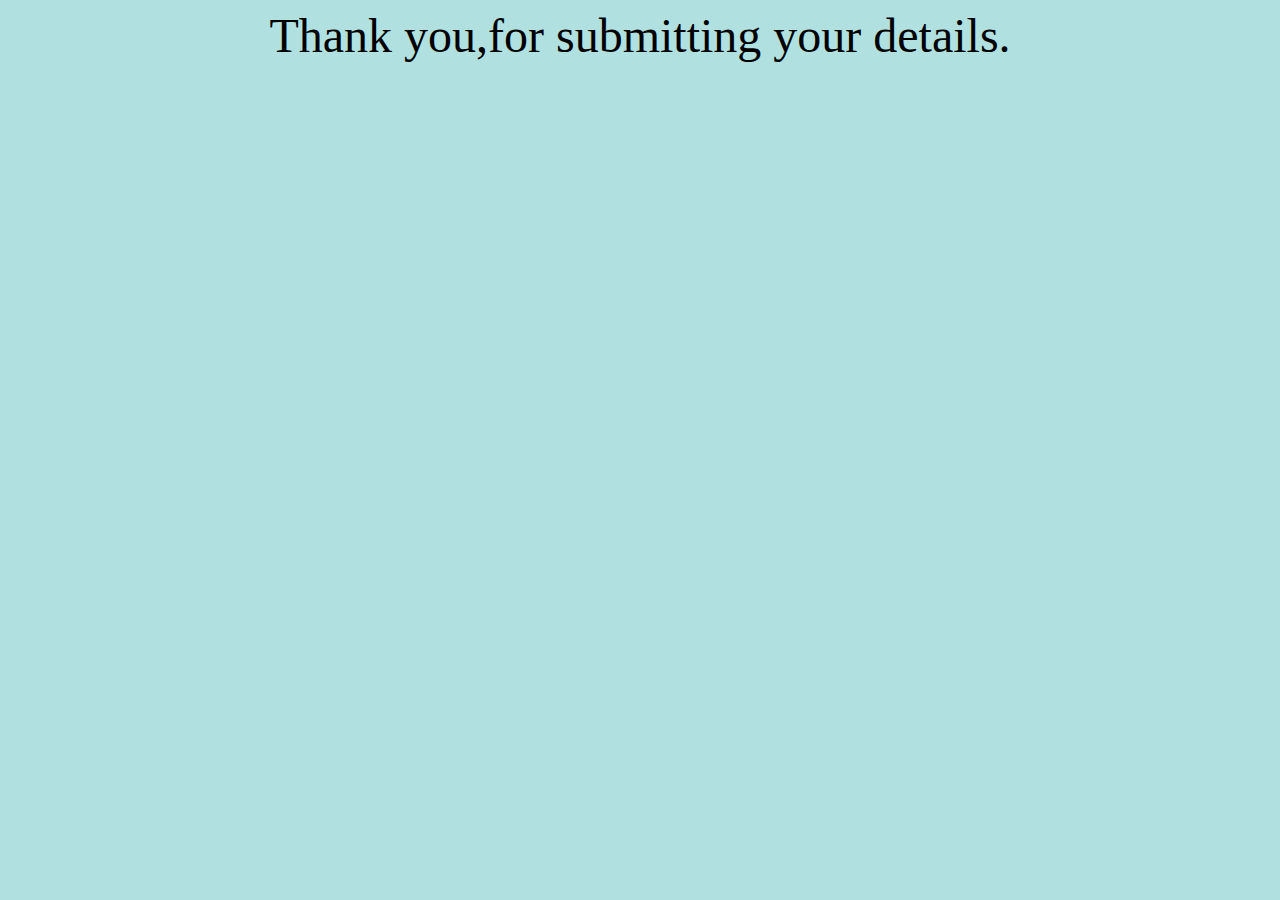
<file: Response.html>
<!DOCTYPE html>
<html lang="en">
<head>
    <meta charset="UTF-8">
    <meta name="viewport" content="width=device-width, initial-scale=1.0">
    <title>Response</title>
</head>
<body bgcolor="Biege">
    <center>
        <font face = "open sans" color = "Black" Size =" 450">Thank you,for submitting your details.</font>
    </center>
</body>
</html>
</file>
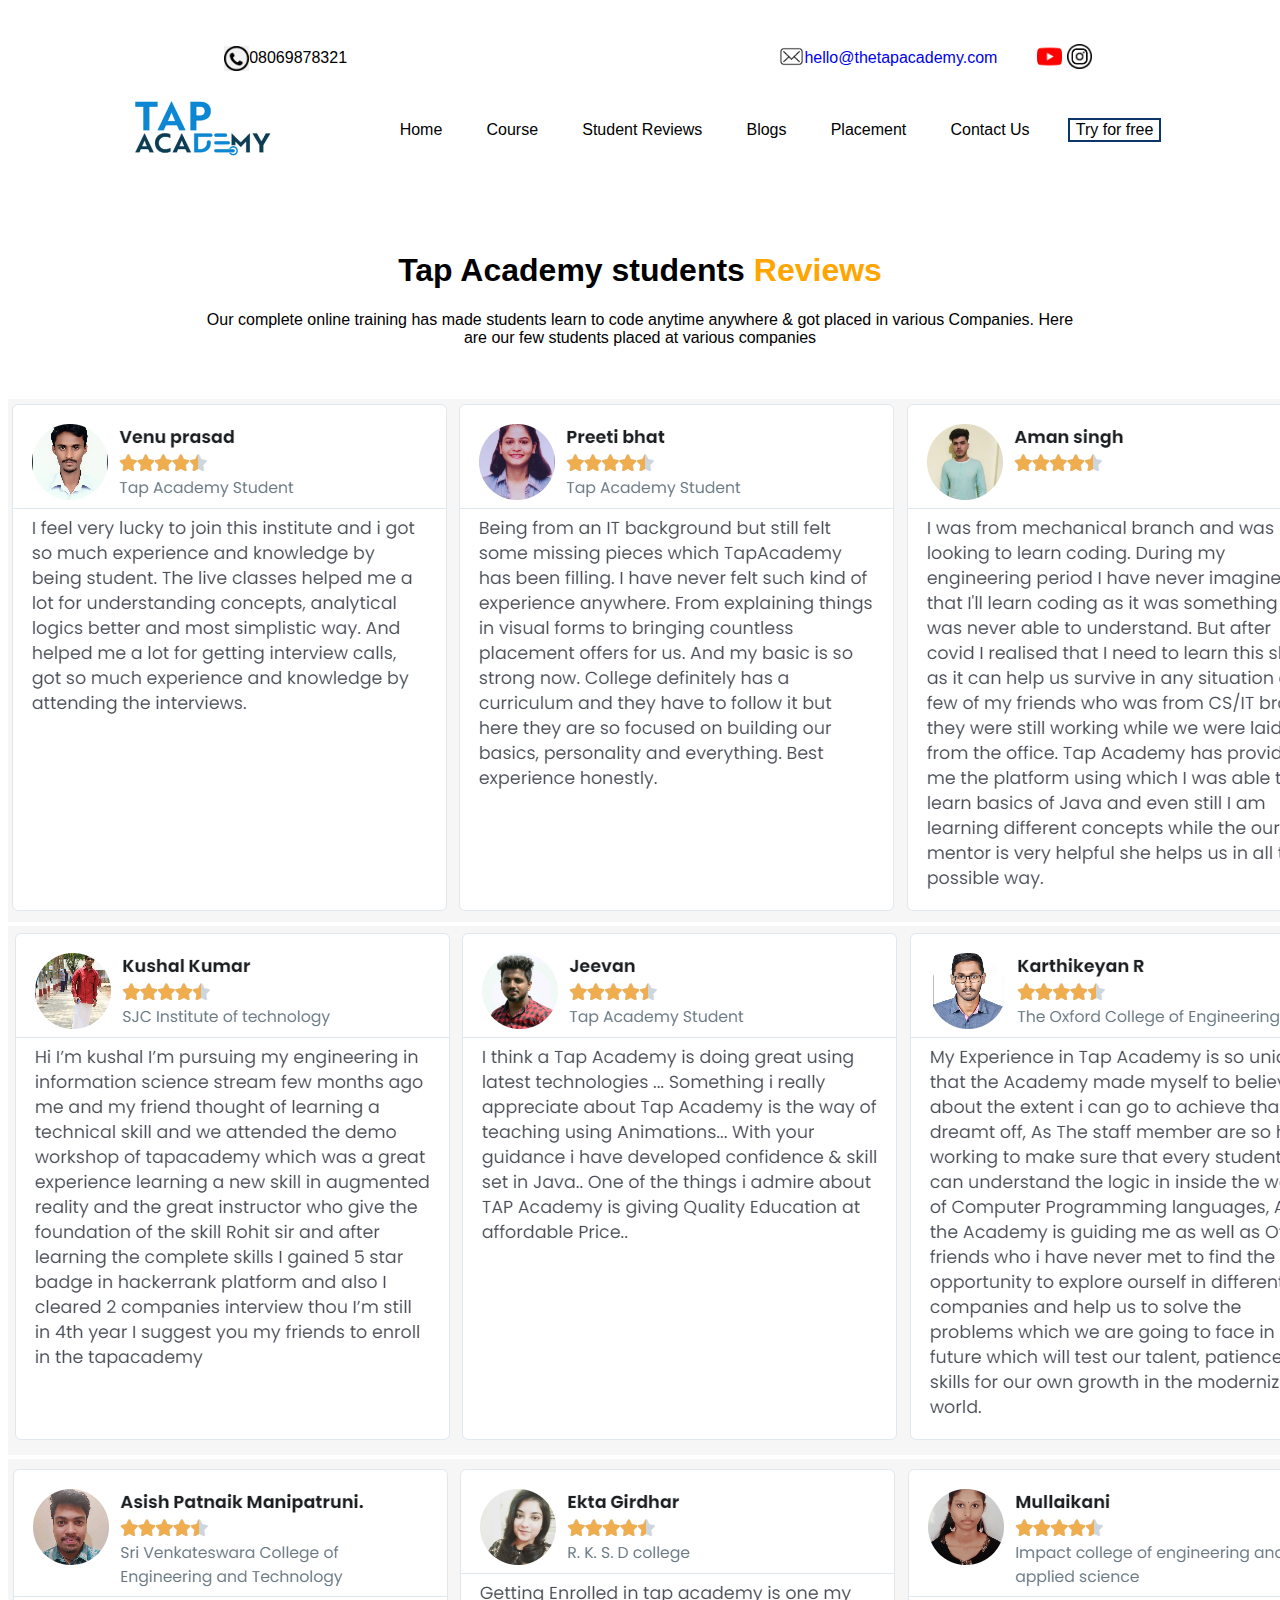
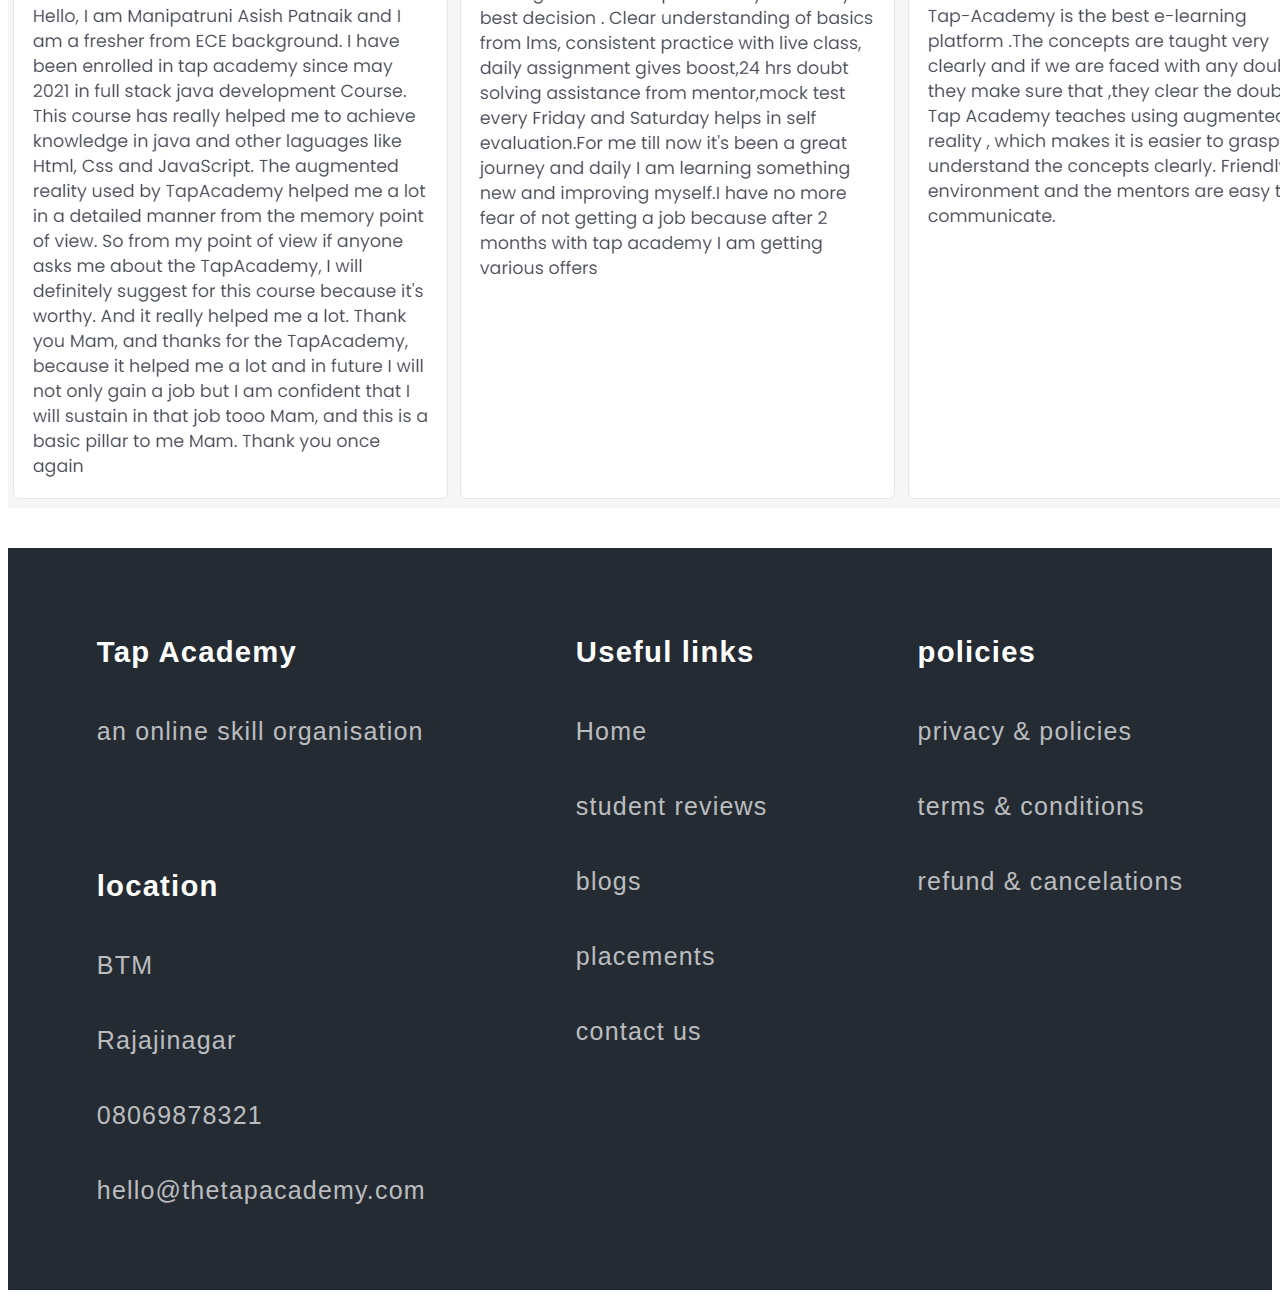
<file: Student Reviews.html>
<!DOCTYPE html>
<html lang="en">
<head>
    <meta charset="UTF-8">
    <meta name="viewport" content="width=device-width, initial-scale=1.0">
    <title>Home</title>
    <link rel="stylesheet" href="Style.css">
</head>
<body>
    <div class = "box">
        <div class = "box1"><img src="images/call.png" height="25" width="25" alt="">
            <p>08069878321</p>
        </div>
        <div class = "box2"> 
            <div class = "box3">
                <a href="mailto:hello@tapacademy.com"><img src="images/mail.png" height="25" width="25" alt=""></a>
            <a href="mailto:hello@tapacademy.com"><p>hello@thetapacademy.com</p></a>
        </div>
        <div class = "box4">
          <a href=" https://www.youtube.com/@Tapacadlive"><img src="images/youtube.png"height="25" width="25" alt=""></a>  
          <a href="https://www.instagram.com/p/ChMwJThv-pO/"><img src="images/instagram.png"height = "25" width="25" alt=""></a>  
        </div>
    </div>
    </div>
    <div class = "box5">
        <div class = "box6">
            <img src="images/tap academy.png" height="90"  alt="">
        </div>
        <div class = "box7">
        <div><a href="index.html"><button>Home</button></a></div>
        <div class = "box8"><a href="Course.html"><button>Course</button></a></div>
        <div class = "box9"><a href="Student Reviews.html"><button>Student Reviews</button></a></div>
        <div class = "box10"><a href="Blogs.html"><button>Blogs</button></a></div>
        <div class = "box11"><a href="Placement.html"><button>Placement</button></a></div> 
        <div class = "box12"><a href="Contact Us.html"><button>Contact Us</button></a></div>
        <div class = "box13" style="font-weight: lighter #0C356A ; border: 2px solid ; color: #0C356A;"><a href="Try for free.html"><button>Try for free</button></a></div> 
        </div>
    </div>
       <br>
       <br>
       <br>
      <h1 style="text-align: center;">
        Tap Academy students <span style="color: orange;">Reviews</span>
      
    </h1>
       <p style="text-align: center;">Our complete online training has made students learn to code anytime anywhere & got placed in various Companies. Here <br>
        are our  few students placed at various companies 
</p>
        <br>
        <br>
        <div  style="justify-content: center;text-align: center;">
            <img src="images/Review 2 (1).png" alt="">
            <img src="images/Review 2 (2).png" alt="">
            <img src="images/Review 2 (3).png" alt="">
        </div>
    <br>
    <br>
    <div class="foot">
        <footer>
            <div>
                <h3>Tap Academy</h3>
                <a href=""><p>an online skill organisation</p></a>
                <br>
                <h3>location</h3>
                <a href="https://maps.app.goo.gl/GAWvjrDmBSx46w6t9" target="_blank"><p>BTM</p></a>
                <a href="https://maps.app.goo.gl/xKvNJ3pU5UeLboVF6" target="_blank"><p>Rajajinagar</p></a>
                <a href="tel:08069878321"><p>08069878321</p></a>
                <a href="mailto:hello@thetapacademy.com"><p>hello@thetapacademy.com</p></a>
            </div>
            <div>
                <h3>Useful links</h3>
                <a href="./index.html"><p>Home</p></a>
                <a href="./Student Reviews.html reveiw.html"><p>student reviews</p></a>
                <a href="./Blog.html"><p>blogs</p></a>
                <a href="./Placements.html"><p>placements</p></a>
                <a href="./Contact Us.html"><p>contact us</p></a>

            </div>
            <div>
                <h3>policies</h3>
                <a href=""><p>privacy & policies</p></a>
                <a href=""><p>terms & conditions</p></a>
                <a href=""><p>refund & cancelations</p></a>
            </div>
        </footer>
    </div>
</body>
</html>
</file>
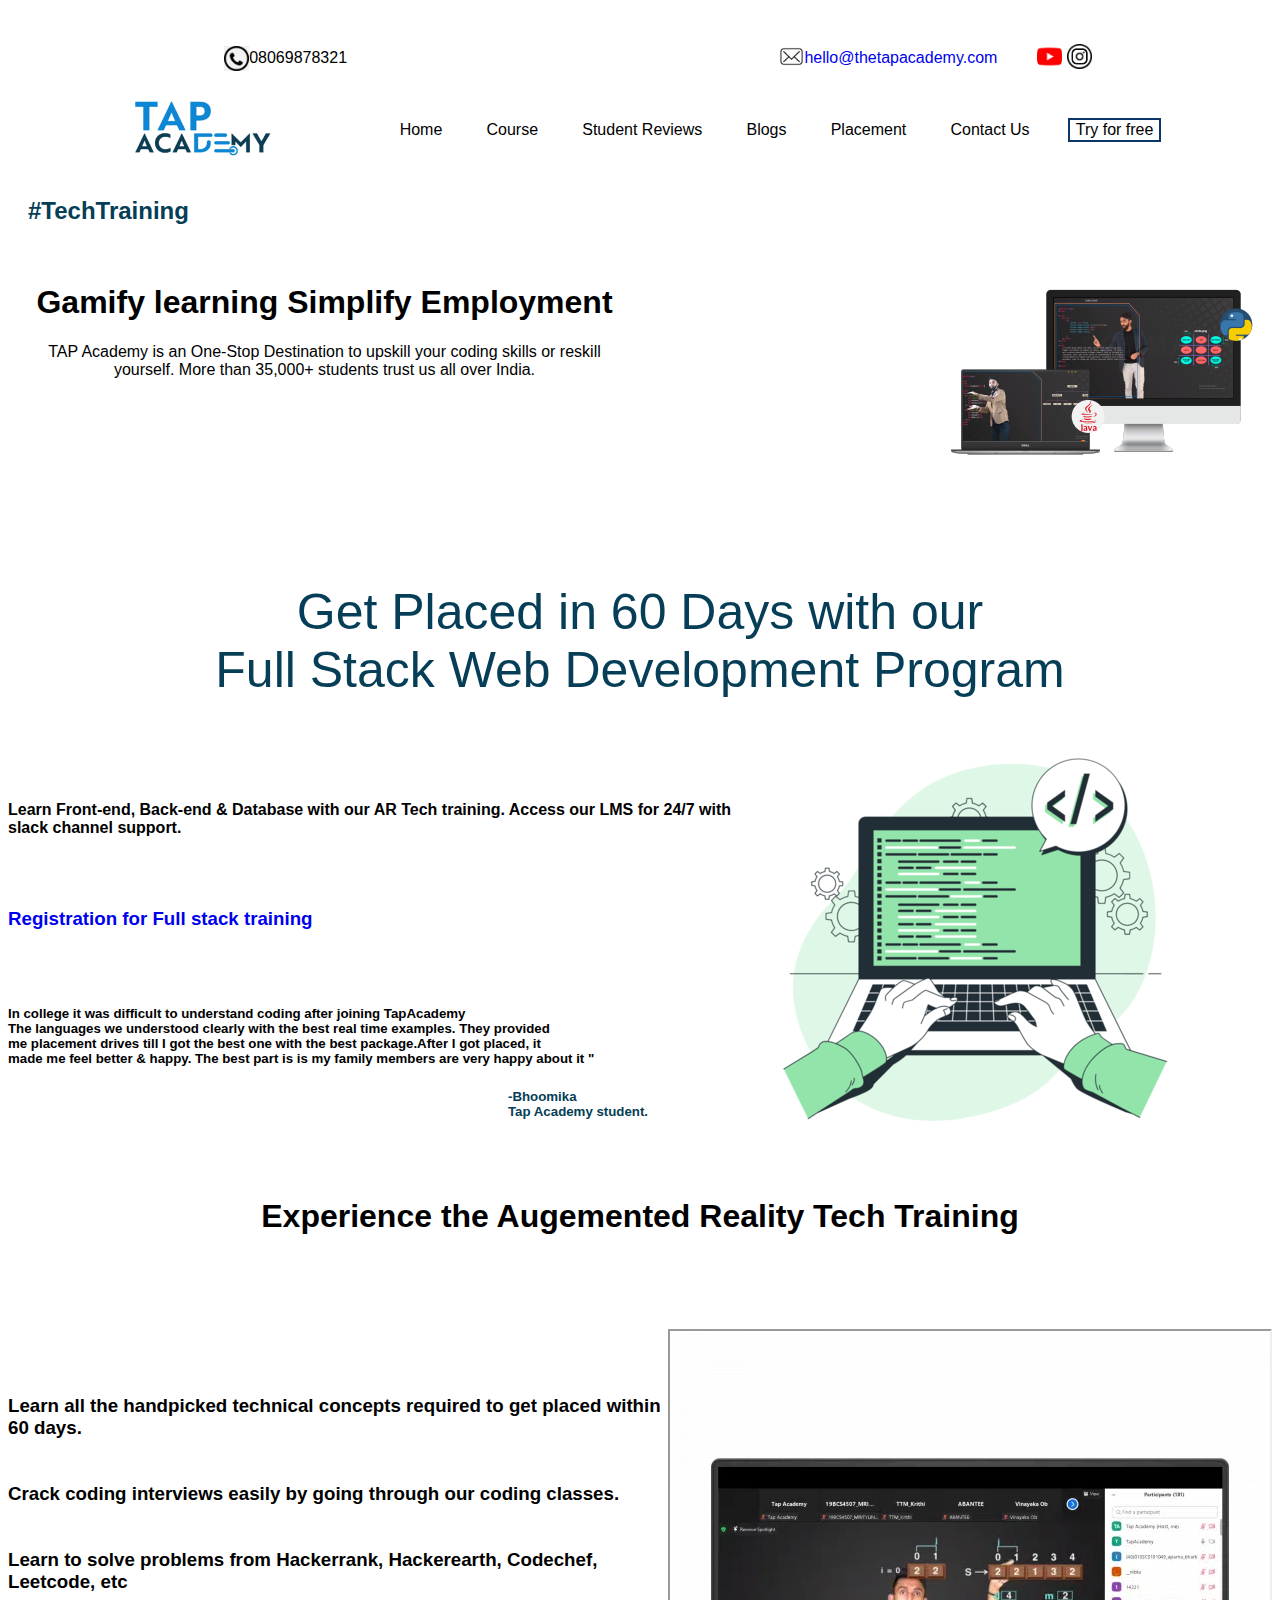
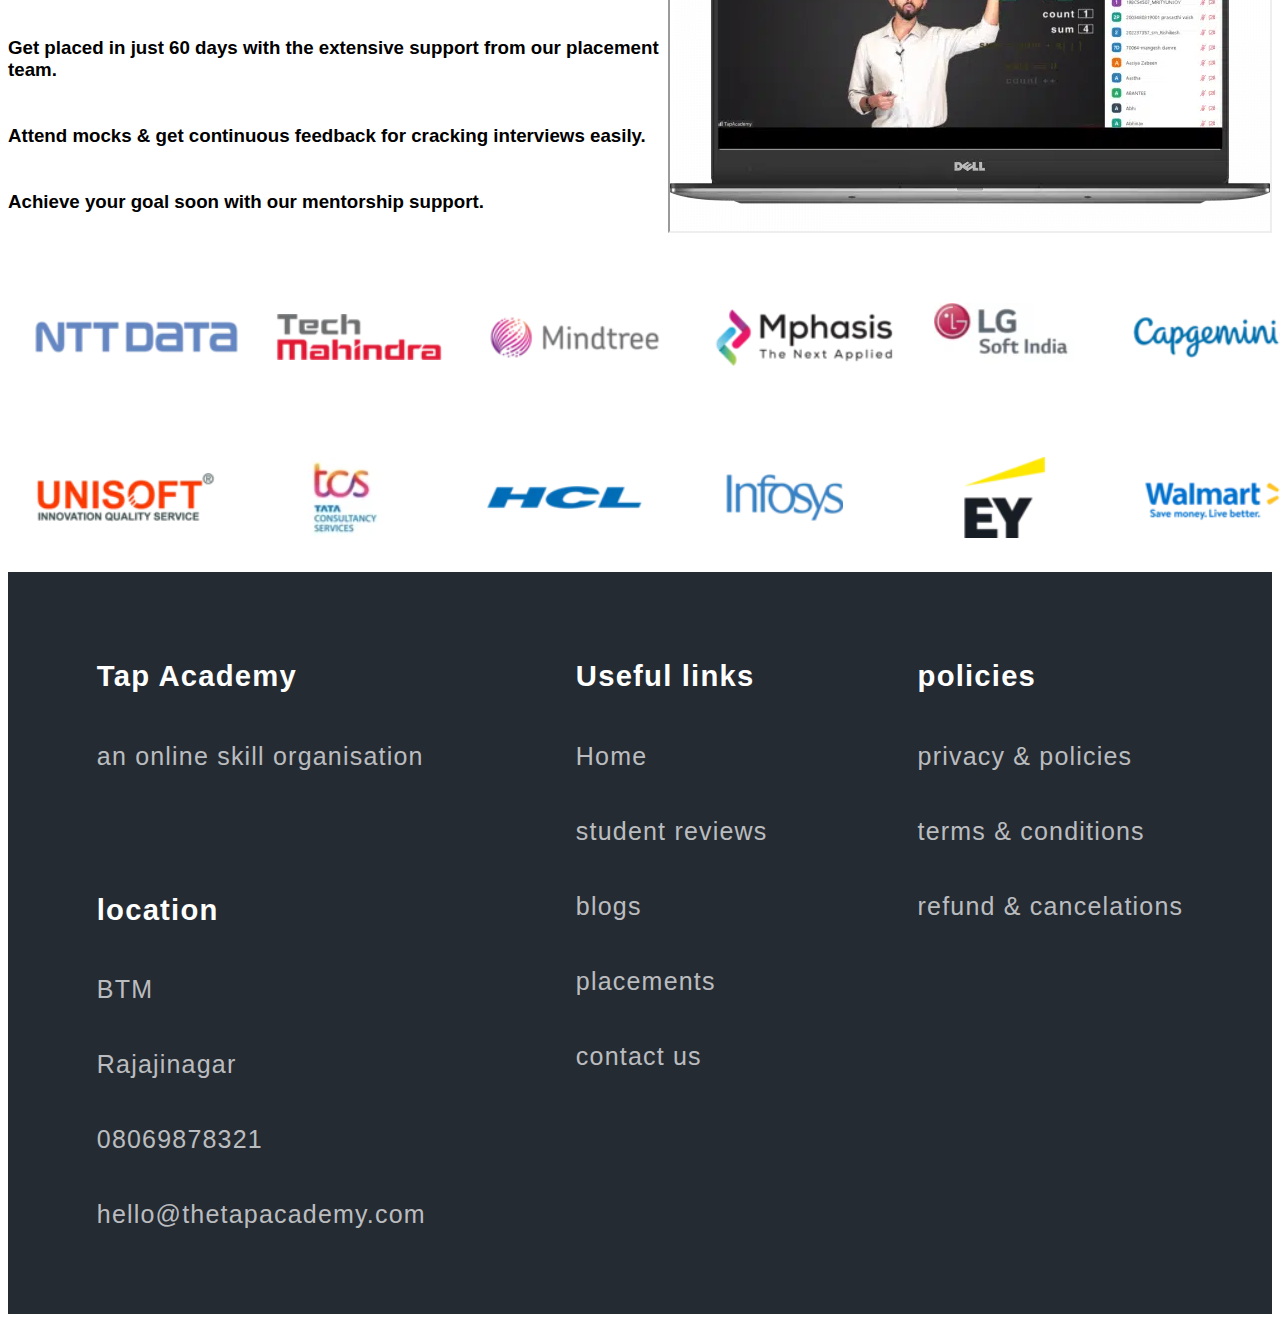
<file: Try for free.html>
<!DOCTYPE html>
<html lang="en">
<head>
    <meta charset="UTF-8">
    <meta name="viewport" content="width=device-width, initial-scale=1.0">
    <title>Home</title>
    <link rel="stylesheet" href="Style.css">
</head>
<body>
    <div class = "box">
        <div class = "box1"><img src="images/call.png" height="25" width="25" alt="">
            <p>08069878321</p>
        </div>
        <div class = "box2"> 
            <div class = "box3">
            <a href="mailto:hello@tapacademy.com"><img src="images/mail.png" height="25" width="25" alt=""></a>
            <a href="mailto:hello@tapacademy.com"><p>hello@thetapacademy.com</p></a>
        </div>
        <div class = "box4">
            <a href="https://www.youtube.com/@Tapacadlive"><img src="images/youtube.png"height="25" width="25" alt=""></a>
           <a href="https://www.instagram.com/p/ChMwJThv-pO/"><img src="images/instagram.png"height = "25" width="25" alt=""></a>
        </div>
    </div>
    </div>
    <div class = "box5">
        <div class = "box6">
            <img src="images/tap academy.png" height="90"  alt="">
        </div>
        <div class = "box7">
        <div><a href="index.html"><button>Home</button></a></div>
        <div class = "box8"><a href="Course.html"><button>Course</button></a></div>
        <div class = "box9"><a href="Student Reviews.html"><button>Student Reviews</button></a></div>
        <div class = "box10"><a href="Blogs.html"><button>Blogs</button></a></div>
        <div class = "box11"><a href="Placement.html"><button>Placement</button></a></div> 
        <div class = "box12"><a href="Contact Us.html"><button>Contact Us</button></a></div>
        <div class = "box13" style="font-weight: lighter #0C356A ; border: 2px solid ; color: #0C356A;"><a href="Try for free.html"><button>Try for free</button></a></div> 
        </div>
    </div>
       <div class="box700">
        <h2 style="color:#053e56 ;">#TechTraining</h2>
       </div>
    <br>
   <div class="box701">
    <div>
        <h1>Gamify learning Simplify Employment </h1> 
        <p>TAP Academy is an One-Stop Destination to upskill your coding skills or reskill yourself. More than 35,000+ students trust us all over India.</p>
     </div>
     <div class = "box702"><img src="images/Lms  Rohit sir.png" alt=""></div>
    
   </div>
   </fieldset>
   <br>
        <br>
       <div class="box703"><p>Get Placed in 60 Days with our <br>Full Stack Web Development Program</p></div>
        <iframe src="images/image(1).png" align = "Right"  height="400" width="500" frameborder="0"></iframe>
        <br>
        <br>
        <div><p><b>Learn Front-end, Back-end & Database with our AR Tech training. 
            Access our LMS for 24/7 with slack channel support.</b></p></div>
        <!-- <pre>
        <h3>Learn Front-end, Back-end & Database with our AR Tech training. 
             Access our LMS for 24/7 with slack channel support. </h3></pre> -->
             <br>
             <br>
            <a href="Registration form.html"> <h3>Registration for Full stack training</h3></a>
             <br>
             <br>
             <h5>In college it was difficult to understand coding after joining TapAcademy <br>
                The languages we understood clearly with the best real time examples. They provided <br>
                me placement drives till I got the best one with the best package.After I got placed, it <br>
                 made me feel better & happy. The best part is is my family members are very happy about it "</h5>
                 <div class="box704">
                    <h5>
                        -Bhoomika
                        <br>
                        Tap Academy student.
                    </h5>
                 </div>
                <br>
                <br>
                <center><h1>Experience the Augemented Reality  Tech Training</h1></center>
                <br>
                <br>
                <br>
                <h3>
                    <iframe src="images/Data structure and algorithm AR.webp"  height="500" width="600" align = "Right"  ></iframe>
                    <br>
                    <br>
                    <br>
                Learn all the handpicked technical concepts required to get placed within 60 days.
                    <br>
                    <br>
                    <br>
                    Crack coding interviews easily by going through our coding classes.
                    <br>
                    <br>
                    <br>
                    Learn to solve problems from Hackerrank, Hackerearth, Codechef, Leetcode, etc
                    <br>
                    <br>
                    <br>
                    Get placed in just 60 days with the extensive support from our placement team.
                    <br>
                    <br>
                    <br>
                    Attend mocks & get continuous feedback for cracking interviews easily.
                    <br>
                    <br>
                    <br>
                    Achieve your goal soon with our mentorship support.
                </h3>
                <br>
                <br>
                <br>
                <img src="images/Companies LMS.png"  alt="">
                <div class="foot">
                    <footer>
                        <div>
                            <h3>Tap Academy</h3>
                            <a href=""><p>an online skill organisation</p></a>
                            <br>
                            <h3>location</h3>
                            <a href="https://maps.app.goo.gl/GAWvjrDmBSx46w6t9" target="_blank"><p>BTM</p></a>
                            <a href="https://maps.app.goo.gl/xKvNJ3pU5UeLboVF6" target="_blank"><p>Rajajinagar</p></a>
                            <a href="tel:08069878321"><p>08069878321</p></a>
                            <a href="mailto:hello@thetapacademy.com"><p>hello@thetapacademy.com</p></a>
                        </div>
                        <div>
                            <h3>Useful links</h3>
                            <a href="./index.html"><p>Home</p></a>
                            <a href="./Student Reviews.html"><p>student reviews</p></a>
                            <a href="./Blogs.html"><p>blogs</p></a>
                            <a href="./Placement.html"><p>placements</p></a>
                            <a href="./Contact Us.html"><p>contact us</p></a>
        
                        </div>
                        <div>
                            <h3>policies</h3>
                            <a href=""><p>privacy & policies</p></a>
                            <a href=""><p>terms & conditions</p></a>
                            <a href=""><p>refund & cancelations</p></a>
                        </div>
                    </footer>
                </div>
</body>
</html>
</file>
<file: Style.css>
*{
    font-family: sans-serif;
}
.box{
    display: flex;
    align-items: center;
    justify-content: space-around;
    padding-top: 25px;
    width: 1300px;
}
.box2{
    display: flex;
    align-items: center;
}
.box3{
    display: flex;
    align-items: center;
}
.box1{
    display: flex;
    align-items: center;
}
.box4{
    justify-content: space-between;
    padding-left: 40px;
}
.box5{
    display: flex;
    align-items: center;
    justify-content:space-evenly ;
}
.box7{
    display: flex;
    justify-content: space-around;
    width: 800px;
    align-items: center;
}

button{
    background-color: rgba(0, 0,0,0);
    border: 1px;
    font-size: medium;
}
/* .box13{
    border: 1px;
    color: #0C356A;
    font-weight: lighter;
} */
.box14{
    display: flex;
    background-color:#053e56 ;
    justify-content: space-around;
    height: 500px;
    gap: 20px;
    width: 100%;
}
.box15{
    align-self: center;
    padding-bottom: 50px;
    color: azure;

}
.box6{
   padding-left: 20px;
}
.box16{
    color: white;
    padding-left: 50px;
    font-family: sans-serif;
}
.box17{
    align-self: center;
}
.box19{
    padding-left: 60px;
    color: greenyellow;
    font-family: sans-serif;
}
.box18{
    text-align: center;
    margin-top: 50px;
}
.blue-text{
    color: #053e56;
}
.orange-text{
    color:orange;
    font-family: cursive;
    transition: 0.5s ease;
}
.orange-text:hover{
    color:  #053e56;
}
.box21{
   text-align: center;
   margin-left: 100px;
   margin-right: 100px;
   font-family: sans-serif;
}
.box23{
    display: flex;
    
    justify-content: center;
    align-items: center;
}
.box24{
    display: flex;
    justify-content: center;
    align-items: center;
}
.box25{
    display:flex;
    justify-content: space-evenly;
}
.box28{
    text-align: center;
}
.box29{
    text-align: center;
}
.box30{
    text-align: center;
}
.box33{
        color: orange; /* Initial color */
        transition: color 1s ease; /* Transition the color property over 0.5 seconds with an ease timing function */
    }
    
    .box33:hover {
        color: #053e56; /* Color to transition to on hover */
    }
    .box34{
        color: orange;
        transition: color 1s ease;
    }
    .box34:hover{
        color:#053e56;
    }
    .box35 {
    display: flex; /* Use flexbox to create a row layout */
    justify-content: space-between; /* Distribute images evenly along the row */
    align-items: center; /* Vertically align images in the middle */
    margin-right: 100px;
    margin-left: 100px;
}

.box35 img {
    width: 100px; /* Adjust the width as needed for your images */
    height: auto; /* Maintain aspect ratio */
    margin: 5px;/* Add margin between images for spacing  */
}
.box36{
    border: none;
    border: rgba(0, 0,0,0);
    background-color: transparent;
}
.box37{
    color: orange;
    transition: color 1s ease;
}
.box37:hover{
    color: #053e56;

}
.box39{
    display: flex;
    text-align: center;
    
}
.box40{
    
    text-align: center;
}
.box41{
    size: 45px;
    background-color: skyblue;
    color: white;
    border: None;
    border-radius: 2px;
    margin-bottom: 9px;
    margin-left: 5px;
}
.box42{
    size: 45px;
    background-color: skyblue;
    color: white;
    border: None;
    border-radius: 2px;
    margin-bottom: 9px;
    margin-left: 5px;
}
.box44{
    color: orange;
    transition: color 1s ease;
}
.box44:hover{
    color:  #053e56;
}
.box46{
    display: flex;
    justify-content: space-around;
    align-items: center;
}
.box43{
    text-align: center;
}
.box47{
    background-color: #4B4F58;
    height: 350px;
}
.box50{
    display: flex;
    justify-content: space-between;
    color: white;
}
.box31{
    display: flex;
    align-items: center;
    justify-content: center;
}
.abox61{
    text-align: center;
    justify-content: center;
    align-items: center;
}
.abox71{
align-items: center;
justify-content: center;
text-align: center;
}
.box49{
    padding-left: 40px;
    padding-top: 50px;
}
.box201{
    color: white;
    border: orange;
    border-radius: 2px;
    size: 30px;
}
.box202{
    color:orange;
    transition:  color 1s ease;
}
.box202:hover{
    color:#053e56;
}
.box203{
    color: white;
    background-color: orange ;
    size: 60px;
    border-radius: 5px;
    text-align: center;
    align-items: center;
    justify-content: center;
}
.box204{
    color: skyblue;
    transition:  color 0.5s ease;
}
.box204:hover{
    color:#053e56 ;
}
.box205{
    text-align: center;
}
.box206{
    color: white;
    background-color:skyblue;
    size: 60px;
    border-radius: 5px;
    text-align: center;
}
.box207{
    color: purple;
    transition:  color 1s ease;
}
.box207:hover{
    color:#053e56;
}
.box208{
    color:white;
    background-color: purple;
    size: 60px;
    border-radius: 5px;
}
.box209{
    justify-content: center;
}
.box211 {
    display: flex;
    align-items: center;
    height: 100px;
    justify-content: space-around;
}

.box212{
    margin-bottom: 0px;
}
.box401{
    color: orange;
    transition: color 1s ease;
}
.box401:hover{
    color: #053e56;
}
.box402{
    margin-left: 20px;
}
.box403{
    margin-left: 25px;
}
.box501{
    display: flex;
    margin-left: 100px;
    margin-right: 100px;
}
.box601{
    display: flex;
    align-items: center;
    text-align: center;
}
.box602{
    text-align: center;
}
.box603{
    text-align: center;
}
.box504{
    border: 1px solid black;
    color: white;
    background-color: #053e56;
    width: fit-content;
}
.box701{
    display: flex;
    margin-left: 20px;
}
.box702{
    margin-left: 300px;
    
}
.box702 img{
    height: 500;
    width: 300;
}
.box700{
    margin-left: 20px;
}
.box703{
    font-size: 50px;
    color: #053e56;
    text-align: center;
}
.box704{
    color:#053e56;
    margin-left: 500px;
}
.foot >footer{
    background-color: #252b33;
    color: white;
    display: flex;
    justify-content: center;
    align-items: flex-start;
    gap: 50px;
    font-family: serif;
    font-size: 25px;
    letter-spacing: 1.2px;
    line-height: 50px;
    
}
footer div{
    padding: 50px;
}
footer p{
    color: #ffffffb3;
}
footer a:hover p{
    color: #1fb143;
}
a{
    text-decoration: none;
}
.box701{
    text-align: center;
}
.box803{
    color:#053e56;
    transition: color 1s ease ;
}
.box803:hover{
    color: black;
}
.box216{
display: flex;
justify-content: center;
}
</file>
